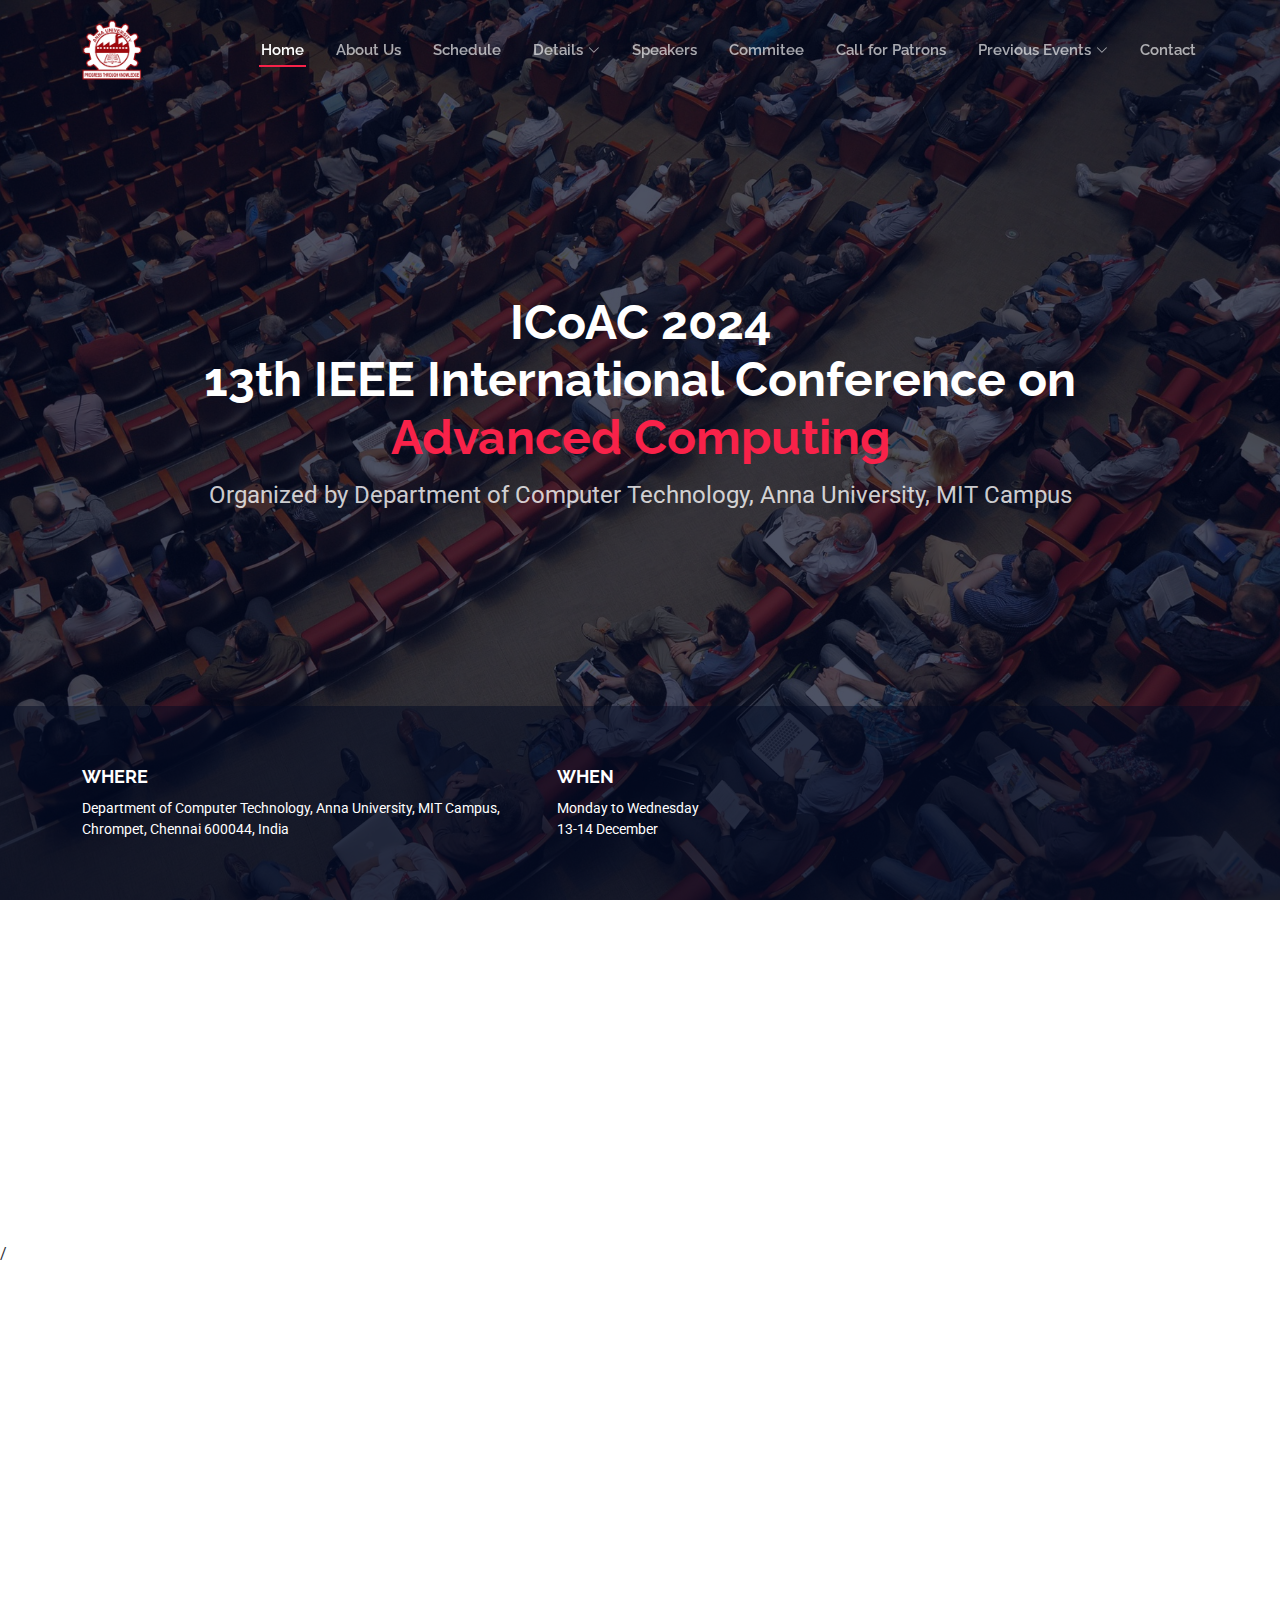
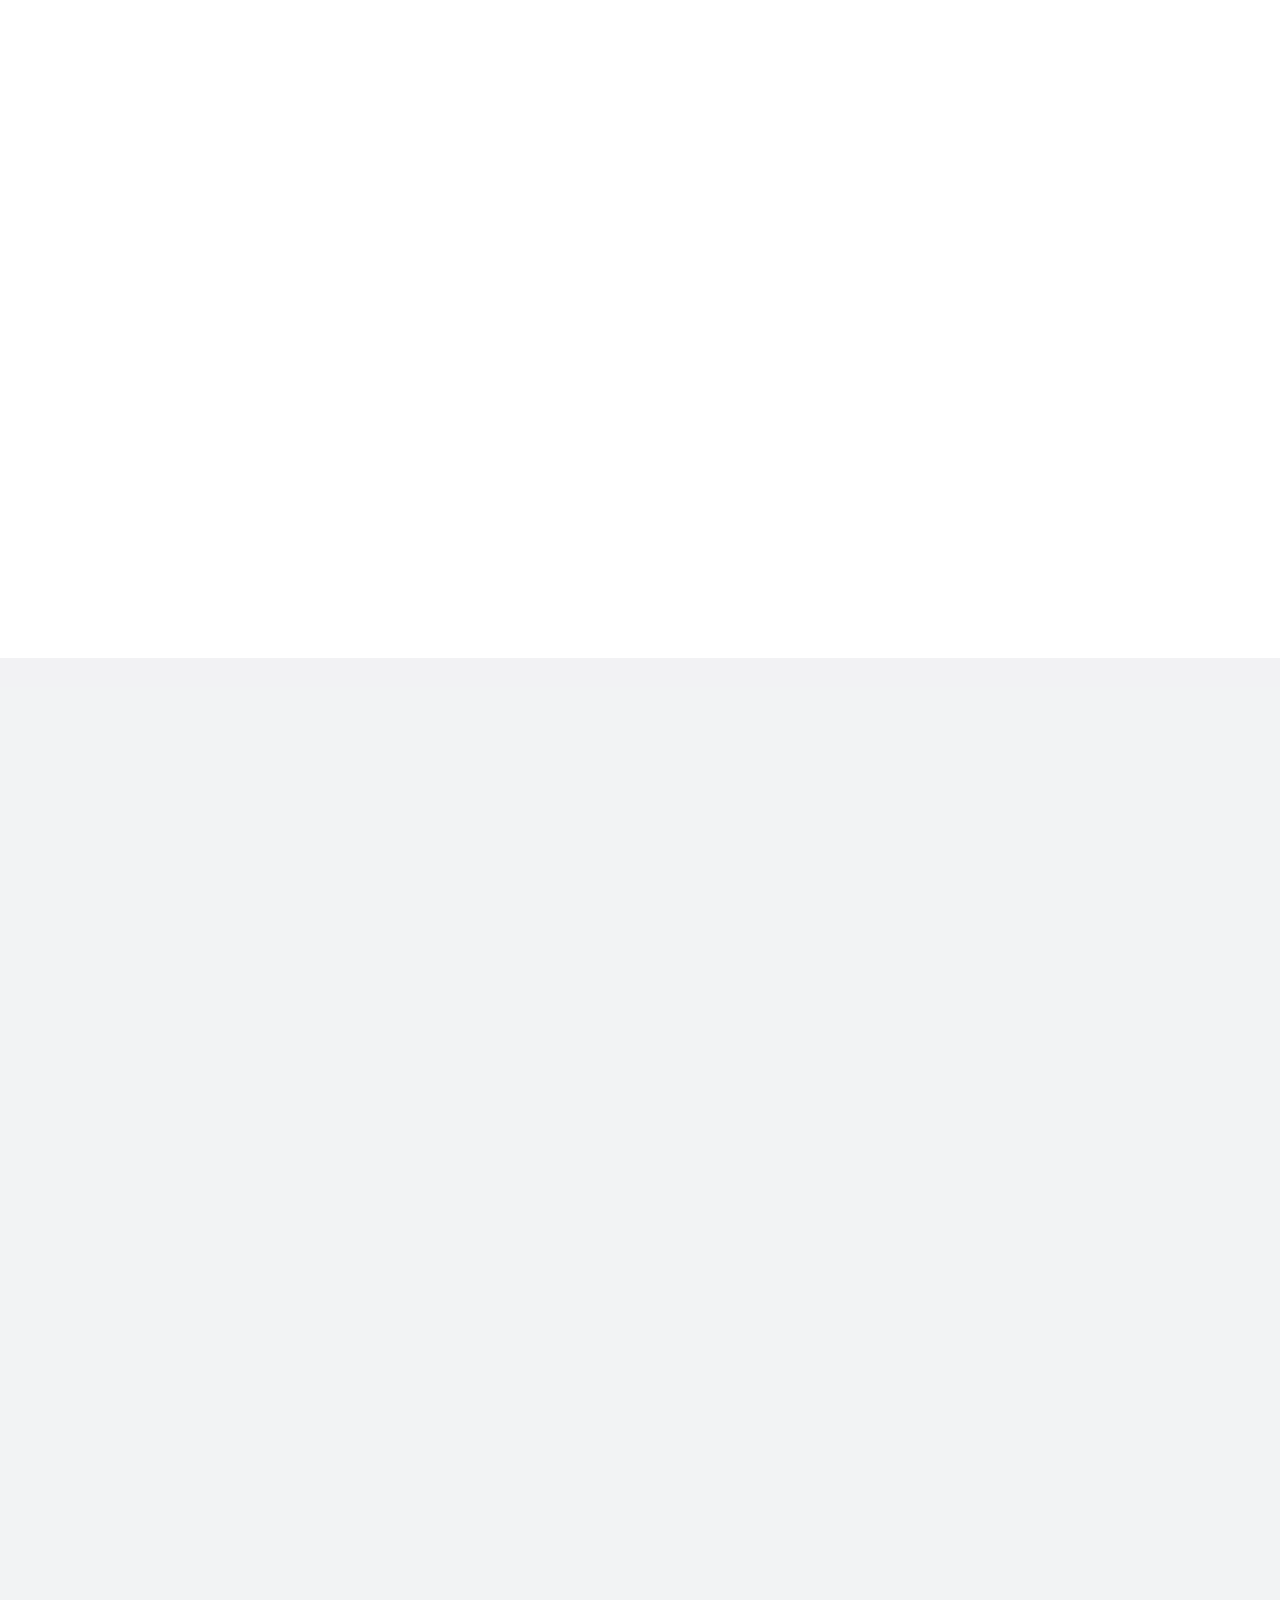
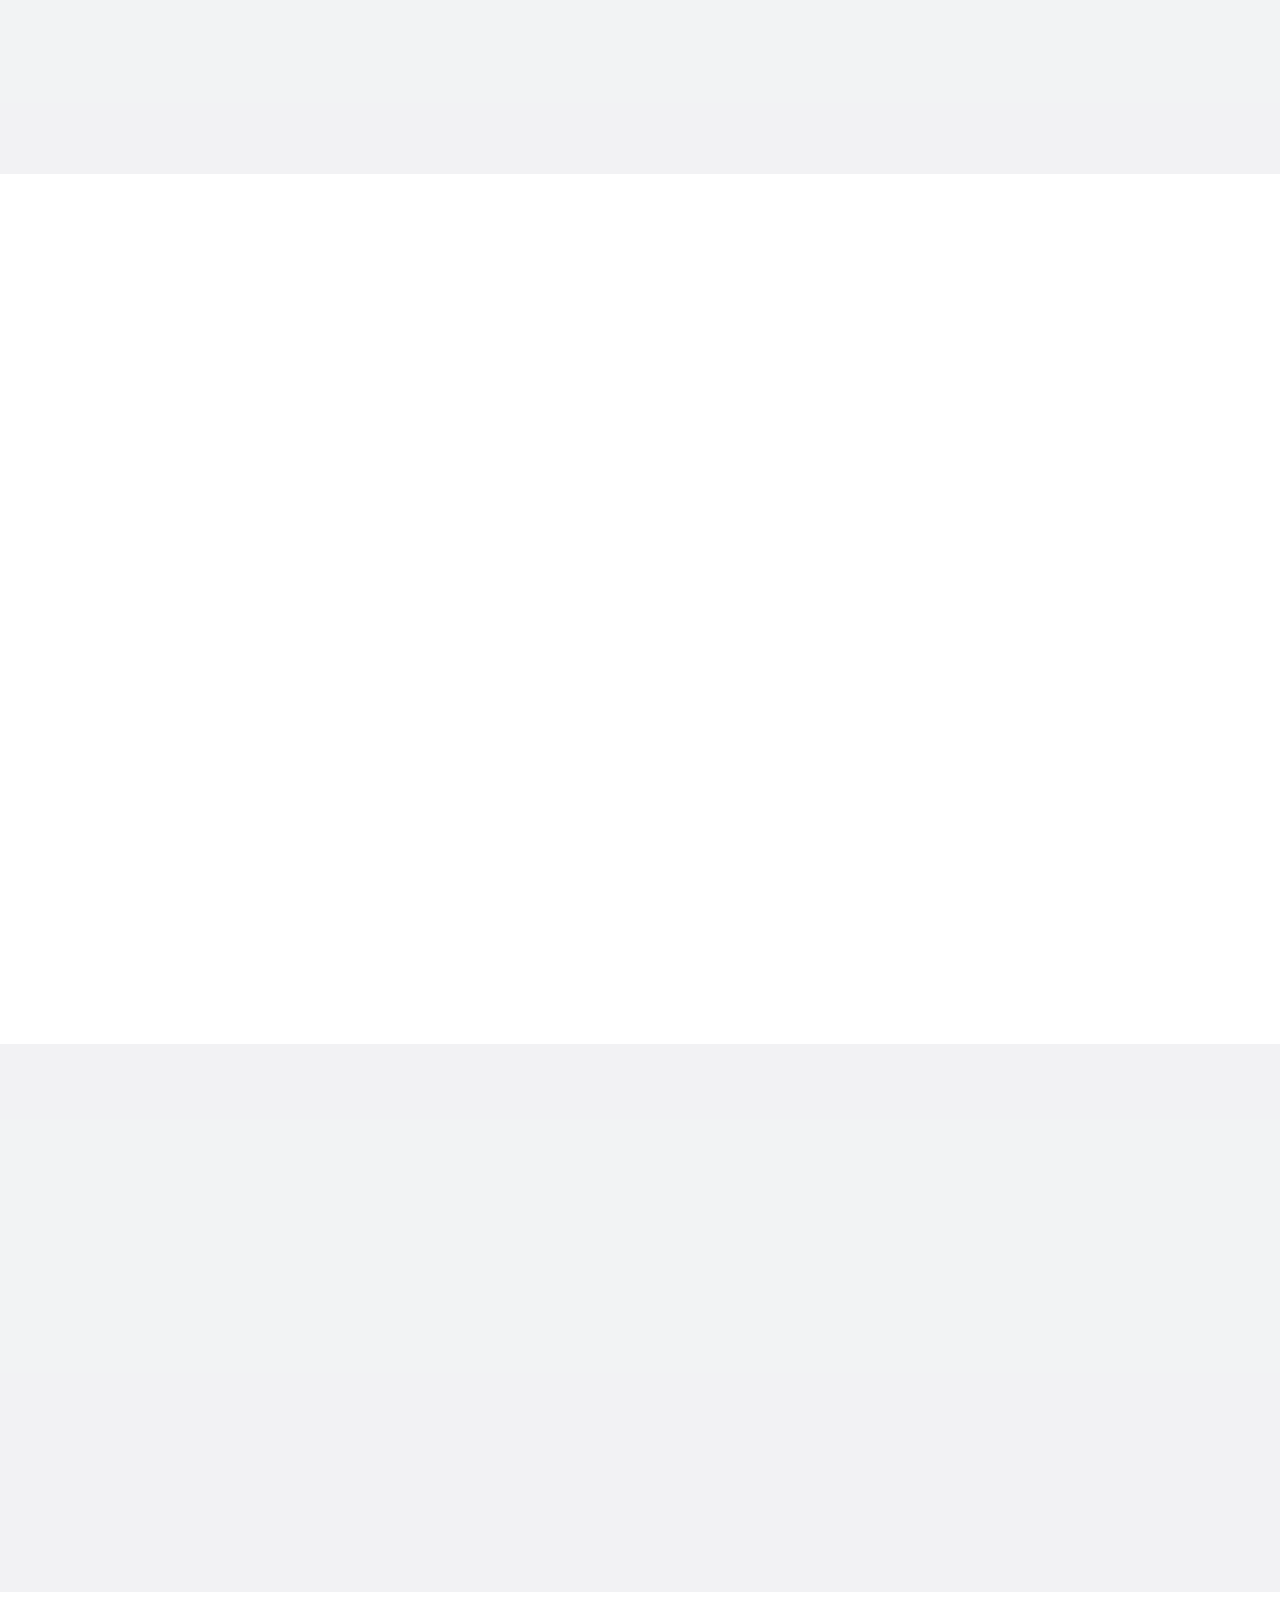
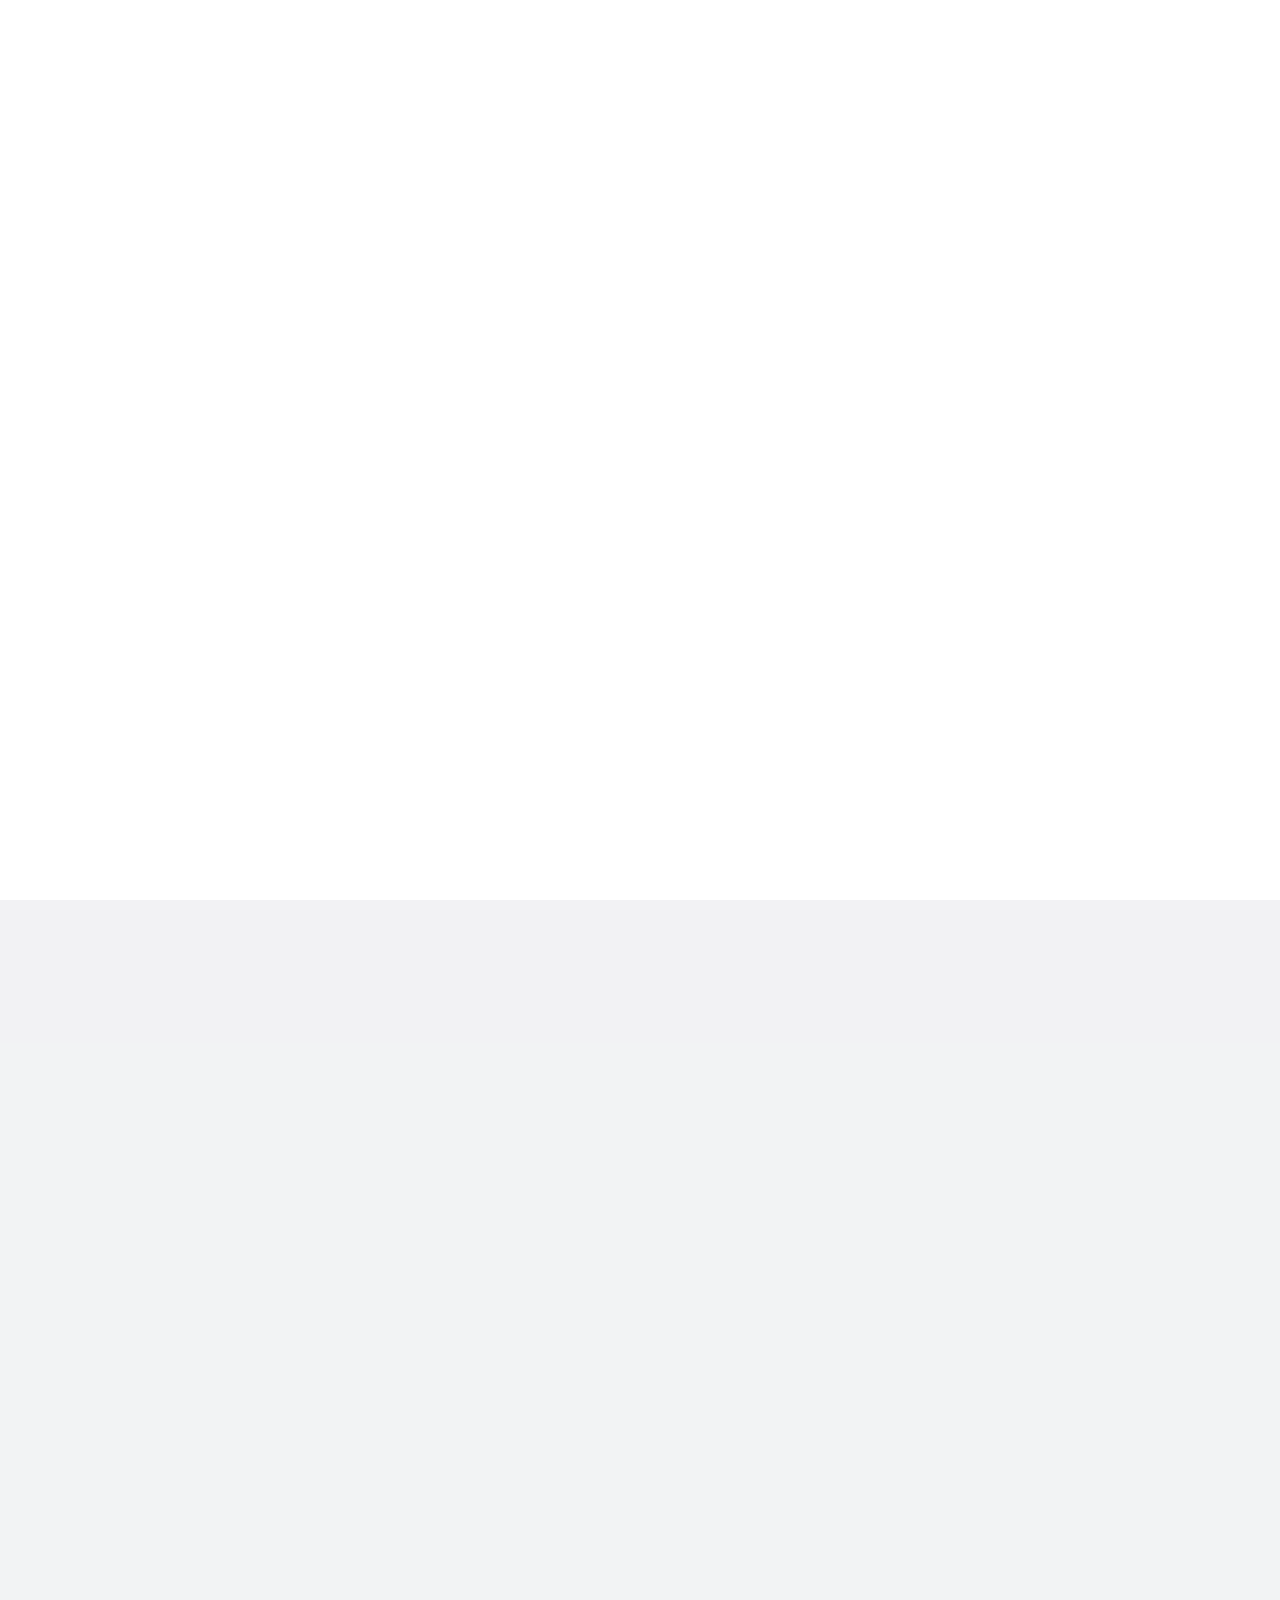
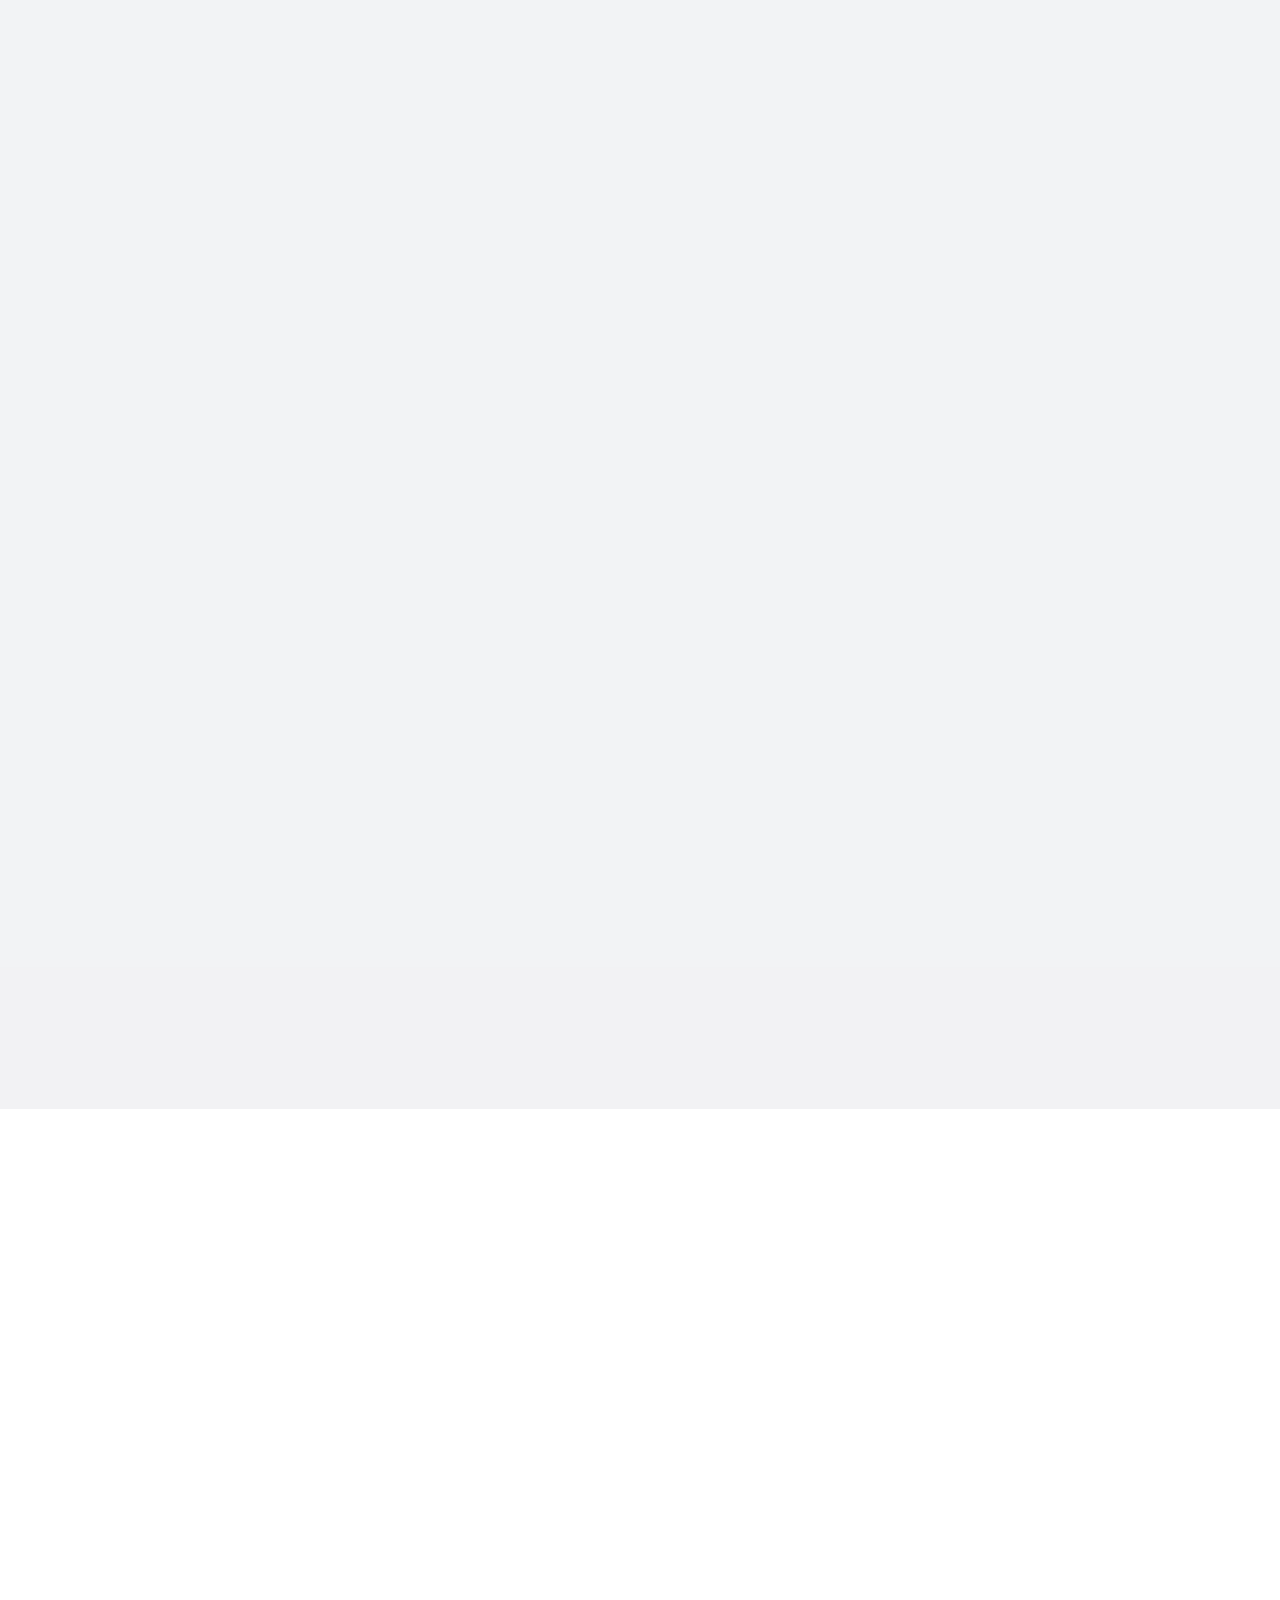
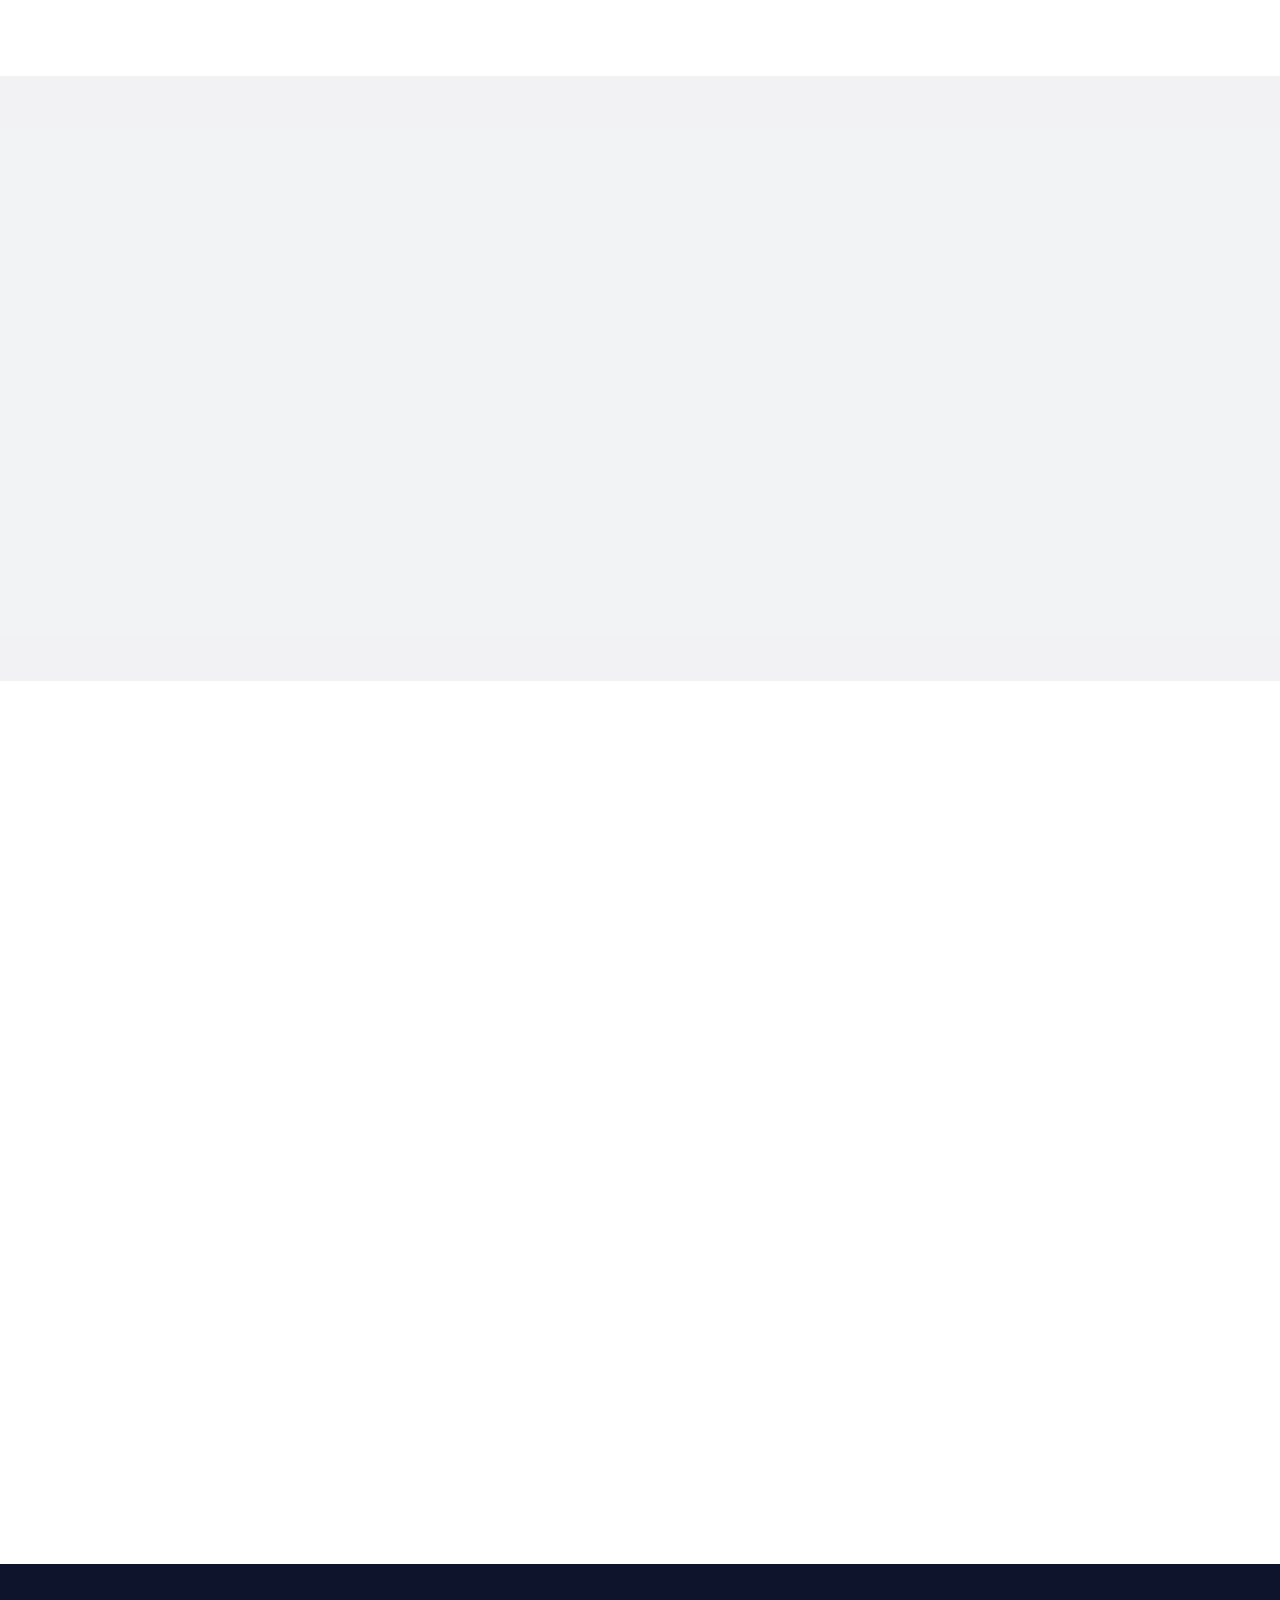
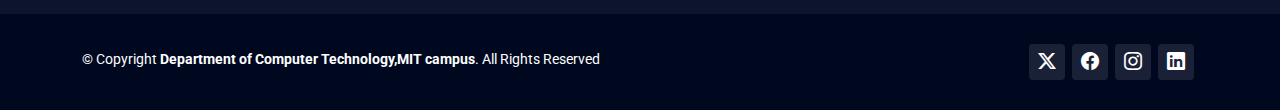
<file: index.html>
<!-- @format -->

<!DOCTYPE html>
<html lang="en">
  <head>
    <meta charset="utf-8" />
    <meta content="width=device-width, initial-scale=1.0" name="viewport" />
    <title>ICoAC'24</title>
    <meta content="" name="description" />
    <meta content="" name="keywords" />

    <!-- Favicons -->
    <link href="assets/img/Anna_University_Logo.svg.png" rel="icon" />

    <!-- Fonts -->
    <link href="https://fonts.googleapis.com" rel="preconnect" />
    <link href="https://fonts.gstatic.com" rel="preconnect" crossorigin />
    <link
      href="https://fonts.googleapis.com/css2?family=Roboto:ital,wght@0,100;0,300;0,400;0,500;0,700;0,900;1,100;1,300;1,400;1,500;1,700;1,900&family=Raleway:ital,wght@0,100;0,200;0,300;0,400;0,500;0,600;0,700;0,800;0,900;1,100;1,200;1,300;1,400;1,500;1,600;1,700;1,800;1,900&display=swap"
      rel="stylesheet" />

    <!-- Vendor CSS Files -->
    <link
      href="assets/vendor/bootstrap/css/bootstrap.min.css"
      rel="stylesheet" />
    <link
      href="assets/vendor/bootstrap-icons/bootstrap-icons.css"
      rel="stylesheet" />
    <link href="assets/vendor/aos/aos.css" rel="stylesheet" />
    <link
      href="assets/vendor/glightbox/css/glightbox.min.css"
      rel="stylesheet" />
    <link href="assets/vendor/swiper/swiper-bundle.min.css" rel="stylesheet" />

    <!-- Main CSS File -->
    <link href="assets/css/main.css" rel="stylesheet" />
  </head>

  <body class="index-page">
    <header id="header" class="header d-flex align-items-center fixed-top">
      <div
        class="container-fluid container-xl position-relative d-flex align-items-center">
        <a href="index.html" class="logo d-flex align-items-center me-auto">
          <img src="assets/img/Anna_University_Logo.svg.png" alt="" />
          <!-- Uncomment the line below if you also wish to use an text logo -->
          <!-- <h1 class="sitename">TheEvent</h1>  -->
        </a>

        <nav id="navmenu" class="navmenu">
          <ul>
            <li>
              <a href="#hero" class="active">Home<br /></a>
            </li>
            <li><a href="#venue">About Us</a></li>
            <li><a href="#schedule">Schedule</a></li>
            <!-- <li><a href="#schedule">Call for Paper</a></li>
          <li><a href="#schedule">Paper Submission</a></li>
          <li><a href="#schedule">Registration</a></li> -->
            <li class="dropdown">
              <a href="#"
                ><span>Details</span>
                <i class="bi bi-chevron-down toggle-dropdown"></i
              ></a>
              <ul>
                <li><a href="#call-for-papers">Call for Paper</a></li>
                <!-- <li class="dropdown"><a href="#"><span>Deep Dropdown</span> <i class="bi bi-chevron-down toggle-dropdown"></i></a>
                <ul>
                  <li><a href="#">Deep Dropdown 1</a></li>
                  <li><a href="#">Deep Dropdown 2</a></li>
                  <li><a href="#">Deep Dropdown 3</a></li>
                  <li><a href="#">Deep Dropdown 4</a></li>
                  <li><a href="#">Deep Dropdown 5</a></li>
                </ul>
              </li> -->
                <li><a href="#paper-submission">Paper Submission</a></li>
                <li><a href="#">Registration</a></li>
              </ul>
            </li>

            <li><a href="#speakers">Speakers</a></li>
            <li><a href="#commitee">Commitee</a></li>
            <li><a href="#buy-tickets">Call for Patrons</a></li>
            <li class="dropdown">
              <a href="#"
                ><span>Previous Events</span>
                <i class="bi bi-chevron-down toggle-dropdown"></i
              ></a>
              <ul>
                <li><a href="#">ICoAC'2023</a></li>
                <li><a href="#">ICoAC'2019</a></li>
                <li><a href="#">ICoAC'2018</a></li>
                <li><a href="#">ICoAC'2017</a></li>
                <li><a href="#">ICoAC'2016</a></li>
                <li><a href="#">ICoAC'2015</a></li>
                <li><a href="#">ICoAC'2014</a></li>
                <li><a href="#">ICoAC'2013</a></li>
                <li><a href="#">ICoAC'2012</a></li>
                <li><a href="#">ICoAC'2011</a></li>
                <li><a href="#">ICoAC'2010</a></li>
                <li><a href="#">ICoAC'2009</a></li>
              </ul>
            </li>
            <!-- <li><a href="#gallery">Gallery</a></li> -->
            <li><a href="#contact">Contact</a></li>
          </ul>
          <i class="mobile-nav-toggle d-xl-none bi bi-list"></i>
        </nav>

        <!-- <a class="cta-btn d-none d-sm-block" href="#buy-tickets">Buy Tickets</a> -->
      </div>
    </header>

    <main class="main">
      <!-- Hero Section -->
      <section id="hero" class="hero section">
        <img src="assets/img/hero-bg.jpg" alt="" data-aos="fade-in" class="" />

        <div
          class="container d-flex flex-column align-items-center text-center mt-auto">
          <h2 data-aos="fade-up" data-aos-delay="100" class="">
            ICoAC 2024 <br />
            13th IEEE International Conference on<br />
            <span>Advanced Computing</span>
          </h2>
          <p data-aos="fade-up" data-aos-delay="200">
            Organized by Department of Computer Technology, Anna University, MIT
            Campus
          </p>
          <!-- <button class="btn btn--primary" > click</button> -->
          <!-- <div data-aos="fade-up" data-aos-delay="300" class="">
          <a href="#" class="glightbox play-btn">  </a>
          <button class="btn btn--primary btn--block" >click</button>
        </div> -->
        </div>

        <div class="about-info mt-auto position-relative">
          <div class="container position-relative" data-aos="fade-up">
            <div class="row">
              <!-- <div class="col-lg-6">
              <h2>About The Event</h2>
              <p>Sed nam ut dolor qui repellendus iusto odit. Possimus inventore eveniet accusamus error amet eius aut
                accusantium et. Non odit consequatur repudiandae sequi ea odio molestiae. Enim possimus sunt inventore in
                est ut optio sequi unde.</p>
            </div> -->
              <div class="col-lg-5">
                <h3>Where</h3>
                <p>
                  Department of Computer Technology, Anna University, MIT
                  Campus, Chrompet, Chennai 600044, India
                </p>
              </div>
              <div class="col-lg-3">
                <h3>When</h3>
                <p>Monday to Wednesday<br />13-14 December</p>
              </div>
            </div>
          </div>
        </div>
      </section>
      <!-- /Hero Section -->

      <!-- About Section -->
      <section id="venue" class="venue section">
        <!-- Section Title -->

        <div class="container section-title" data-aos="fade-up">
          <h2>ICoAC'2024<br /></h2>
          <!-- <p>Necessitatibus eius consequatur ex aliquid fuga eum quidem sint consectetur velit</p> -->
        </div>
        <div class="container" data-aos="fade-up" style="text-align: justify">
          <!-- <h3 class="about row" style="font-weight: bold;">Anna University</h3> -->
          <br />
          ICoAC 2023 is the 12th international conference in the field of
          Computer Science and Communication. The theme of this conference in
          "Next-Gen Computing". This conference seeks to bring together
          international researchers to present papers and generate discussions
          in recent trends and developments of computing. The conference will
          feature a range of presentations on latest research activities as well
          as stimulating talks and keynote addresses. It is organized by the
          Department of Computer Technology annually in association with IEEE
          Madras Section.
        </div>
        <br />/
        <div class="container" data-aos="fade-up" style="text-align: justify">
          <h3 class="about row" style="font-weight: bold">Publications</h3>
          <br />
          Accepted and Presented research papers will be submitted for inclusion in IEEE Xplore Digital Library.
          <br>
          Conference Record Number #59537 .
          <br>

          The media type requested is XPLORE COMPLIANT, part number is CFP2363H-ART, ISBN is 979-8-3503-1821-0.
          <br>

          For all other papers the copyright notice is: 979-8-3503-1821-0/23/$31.00 2023 IEEE.
        </div>
        <br />

        <div class="container section-title" data-aos="fade-up">
          <h2>About Us<br /></h2>
          <!-- <p>Necessitatibus eius consequatur ex aliquid fuga eum quidem sint consectetur velit</p> -->
        </div>
        <!-- End Section Title -->

        <div class="container-fluid" data-aos="fade-up">
          <div class="container" data-aos="fade-up" style="text-align: justify">
            <h3 class="about row" style="font-weight: bold">Anna University</h3>
            <br />
            Anna University was established on 4th September 1978 as a unitary
            type of University. It offers higher education in Engineering,
            Technology and allied Sciences that are relevant to the current
            needs of the society. Besides promoting research and disseminating
            knowledge gained there from, it fosters cooperation between the
            academic and industrial communities.
          </div>
          <br />
          <div class="container" data-aos="fade-up" style="text-align: justify">
            <h3 class="about row" style="font-weight: bold">
              Madras Institue of Technology
            </h3>
            <br />
            Madras Institute of Technology (MIT) was started in 1949, by Shri.
            C. Rajam with a vision to provide strong technical base in various
            engineering disciplines for Independent India to compete at par with
            the International Community. Merged with Anna University in the year
            1978, MIT has played an important role in the growth and development
            of many sectors in the country by introducing several new
            specializations in the field of engineering. The institute is a part
            of the Anna University and is known for producing eminent scientists
            like Dr.APJ Abdul Kalam, and Dr. K Sivan. As a part of Commemorating
            the 75th year since the establishment of the institute, the
            conference aims to bring leading academicians and researchers to
            submit their original contributions in Advance Computing and
            information technology, complex and critical problems in engineering
            and technology.
          </div>
          <br />
          <div class="container" data-aos="fade-up" style="text-align: justify">
            <h3 class="about row" style="font-weight: bold">
              The Department of Computer Technology
            </h3>
            <br />
            The Department of Computer Technology at the Madras Institute of
            Technology Campus of Anna University, Chennai was established in the
            year 2010. The department offers undergraduate, postgraduate, and
            doctoral programs in the field of Computer Science and Engineering.
            The department has state-of-the-art infrastructure and facilities
            that help students and research scholars to acquire knowledge and
            skills necessary to excel in the rapidly evolving technology. The
            faculty members are experienced and dedicated to provide quality
            education, while enabling students to undertake research and
            development work. The department has global collaborations with
            industries, research organizations, and academic institutions,
            providing students with opportunities to gain practical experience
            and exposure to diverse perspectives.
          </div>
        </div>
      </section>
      <!-- /About Section -->

      <!-- Schedule Section -->
      <section id="schedule" class="schedule section">
        <!-- Section Title -->
        <div class="container section-title" data-aos="fade-up">
          <h2>Event Schedule<br /></h2>
          <p>
            Necessitatibus eius consequatur ex aliquid fuga eum quidem sint
            consectetur velit
          </p>
        </div>
        <!-- End Section Title -->

        <div class="container">
          <ul
            class="nav nav-tabs"
            role="tablist"
            data-aos="fade-up"
            data-aos-delay="100">
            <li class="nav-item">
              <a
                class="nav-link active"
                href="#day-1"
                role="tab"
                data-bs-toggle="tab"
                >Day 1</a
              >
            </li>
            <li class="nav-item">
              <a class="nav-link" href="#day-2" role="tab" data-bs-toggle="tab"
                >Day 2</a
              >
            </li>
            <li class="nav-item">
              <a class="nav-link" href="#day-3" role="tab" data-bs-toggle="tab"
                >Day 3</a
              >
            </li>
          </ul>

          <div
            class="tab-content row justify-content-center"
            data-aos="fade-up"
            data-aos-delay="200">
            <h3 class="sub-heading">
              Voluptatem nulla veniam soluta et corrupti consequatur neque
              eveniet officia. Eius necessitatibus voluptatem quis labore
              perspiciatis quia.
            </h3>

            <!-- Schdule Day 1 -->
            <div
              role="tabpanel"
              class="col-lg-9 tab-pane fade show active"
              id="day-1">
              <div class="row schedule-item">
                <div class="col-md-2"><time>09:30 AM</time></div>
                <div class="col-md-10">
                  <h4>Registration</h4>
                  <p>
                    Fugit voluptas iusto maiores temporibus autem numquam
                    magnam.
                  </p>
                </div>
              </div>

              <div class="row schedule-item">
                <div class="col-md-2"><time>10:00 AM</time></div>
                <div class="col-md-10">
                  <div class="speaker">
                    <img
                      src="assets/img/speakers/speaker-1-2.jpg"
                      alt="Brenden Legros" />
                  </div>
                  <h4>Keynote <span>Brenden Legros</span></h4>
                  <p>Facere provident incidunt quos voluptas.</p>
                </div>
              </div>

              <div class="row schedule-item">
                <div class="col-md-2"><time>11:00 AM</time></div>
                <div class="col-md-10">
                  <div class="speaker">
                    <img
                      src="assets/img/speakers/speaker-2-2.jpg"
                      alt="Hubert Hirthe" />
                  </div>
                  <h4>
                    Et voluptatem iusto dicta nobis. <span>Hubert Hirthe</span>
                  </h4>
                  <p>
                    Maiores dignissimos neque qui cum accusantium ut sit sint
                    inventore.
                  </p>
                </div>
              </div>

              <div class="row schedule-item">
                <div class="col-md-2"><time>12:00 AM</time></div>
                <div class="col-md-10">
                  <div class="speaker">
                    <img
                      src="assets/img/speakers/speaker-3-2.jpg"
                      alt="Cole Emmerich" />
                  </div>
                  <h4>
                    Explicabo et rerum quis et ut ea. <span>Cole Emmerich</span>
                  </h4>
                  <p>
                    Veniam accusantium laborum nihil eos eaque accusantium
                    aspernatur.
                  </p>
                </div>
              </div>

              <div class="row schedule-item">
                <div class="col-md-2"><time>02:00 PM</time></div>
                <div class="col-md-10">
                  <div class="speaker">
                    <img
                      src="assets/img/speakers/speaker-4-2.jpg"
                      alt="Jack Christiansen" />
                  </div>
                  <h4>
                    Qui non qui vel amet culpa sequi.
                    <span>Jack Christiansen</span>
                  </h4>
                  <p>Nam ex distinctio voluptatem doloremque suscipit iusto.</p>
                </div>
              </div>

              <div class="row schedule-item">
                <div class="col-md-2"><time>03:00 PM</time></div>
                <div class="col-md-10">
                  <div class="speaker">
                    <img
                      src="assets/img/speakers/speaker-5.jpg"
                      alt="Alejandrin Littel" />
                  </div>
                  <h4>
                    Quos ratione neque expedita asperiores.
                    <span>Alejandrin Littel</span>
                  </h4>
                  <p>
                    Eligendi quo eveniet est nobis et ad temporibus odio quo.
                  </p>
                </div>
              </div>

              <div class="row schedule-item">
                <div class="col-md-2"><time>04:00 PM</time></div>
                <div class="col-md-10">
                  <div class="speaker">
                    <img
                      src="assets/img/speakers/speaker-6.jpg"
                      alt="Willow Trantow" />
                  </div>
                  <h4>
                    Quo qui praesentium nesciunt <span>Willow Trantow</span>
                  </h4>
                  <p>
                    Voluptatem et alias dolorum est aut sit enim neque
                    veritatis.
                  </p>
                </div>
              </div>
            </div>
            <!-- End Schdule Day 1 -->

            <!-- Schdule Day 2 -->
            <div role="tabpanel" class="col-lg-9 tab-pane fade" id="day-2">
              <div class="row schedule-item">
                <div class="col-md-2"><time>10:00 AM</time></div>
                <div class="col-md-10">
                  <div class="speaker">
                    <img
                      src="assets/img/speakers/speaker-1-2.jpg"
                      alt="Brenden Legros" />
                  </div>
                  <h4>
                    Libero corrupti explicabo itaque.
                    <span>Brenden Legros</span>
                  </h4>
                  <p>Facere provident incidunt quos voluptas.</p>
                </div>
              </div>

              <div class="row schedule-item">
                <div class="col-md-2"><time>11:00 AM</time></div>
                <div class="col-md-10">
                  <div class="speaker">
                    <img
                      src="assets/img/speakers/speaker-2-2.jpg"
                      alt="Hubert Hirthe" />
                  </div>
                  <h4>
                    Et voluptatem iusto dicta nobis. <span>Hubert Hirthe</span>
                  </h4>
                  <p>
                    Maiores dignissimos neque qui cum accusantium ut sit sint
                    inventore.
                  </p>
                </div>
              </div>

              <div class="row schedule-item">
                <div class="col-md-2"><time>12:00 AM</time></div>
                <div class="col-md-10">
                  <div class="speaker">
                    <img
                      src="assets/img/speakers/speaker-3-2.jpg"
                      alt="Cole Emmerich" />
                  </div>
                  <h4>
                    Explicabo et rerum quis et ut ea. <span>Cole Emmerich</span>
                  </h4>
                  <p>
                    Veniam accusantium laborum nihil eos eaque accusantium
                    aspernatur.
                  </p>
                </div>
              </div>

              <div class="row schedule-item">
                <div class="col-md-2"><time>02:00 PM</time></div>
                <div class="col-md-10">
                  <div class="speaker">
                    <img
                      src="assets/img/speakers/speaker-4-2.jpg"
                      alt="Jack Christiansen" />
                  </div>
                  <h4>
                    Qui non qui vel amet culpa sequi.
                    <span>Jack Christiansen</span>
                  </h4>
                  <p>Nam ex distinctio voluptatem doloremque suscipit iusto.</p>
                </div>
              </div>

              <div class="row schedule-item">
                <div class="col-md-2"><time>03:00 PM</time></div>
                <div class="col-md-10">
                  <div class="speaker">
                    <img
                      src="assets/img/speakers/speaker-5.jpg"
                      alt="Alejandrin Littel" />
                  </div>
                  <h4>
                    Quos ratione neque expedita asperiores.
                    <span>Alejandrin Littel</span>
                  </h4>
                  <p>
                    Eligendi quo eveniet est nobis et ad temporibus odio quo.
                  </p>
                </div>
              </div>

              <div class="row schedule-item">
                <div class="col-md-2"><time>04:00 PM</time></div>
                <div class="col-md-10">
                  <div class="speaker">
                    <img
                      src="assets/img/speakers/speaker-6.jpg"
                      alt="Willow Trantow" />
                  </div>
                  <h4>
                    Quo qui praesentium nesciunt <span>Willow Trantow</span>
                  </h4>
                  <p>
                    Voluptatem et alias dolorum est aut sit enim neque
                    veritatis.
                  </p>
                </div>
              </div>
            </div>
            <!-- End Schdule Day 2 -->

            <!-- Schdule Day 3 -->
            <div role="tabpanel" class="col-lg-9 tab-pane fade" id="day-3">
              <div class="row schedule-item">
                <div class="col-md-2"><time>10:00 AM</time></div>
                <div class="col-md-10">
                  <div class="speaker">
                    <img
                      src="assets/img/speakers/speaker-2-2.jpg"
                      alt="Hubert Hirthe" />
                  </div>
                  <h4>
                    Et voluptatem iusto dicta nobis. <span>Hubert Hirthe</span>
                  </h4>
                  <p>
                    Maiores dignissimos neque qui cum accusantium ut sit sint
                    inventore.
                  </p>
                </div>
              </div>

              <div class="row schedule-item">
                <div class="col-md-2"><time>11:00 AM</time></div>
                <div class="col-md-10">
                  <div class="speaker">
                    <img
                      src="assets/img/speakers/speaker-3-2.jpg"
                      alt="Cole Emmerich" />
                  </div>
                  <h4>
                    Explicabo et rerum quis et ut ea. <span>Cole Emmerich</span>
                  </h4>
                  <p>
                    Veniam accusantium laborum nihil eos eaque accusantium
                    aspernatur.
                  </p>
                </div>
              </div>

              <div class="row schedule-item">
                <div class="col-md-2"><time>12:00 AM</time></div>
                <div class="col-md-10">
                  <div class="speaker">
                    <img
                      src="assets/img/speakers/speaker-1-2.jpg"
                      alt="Brenden Legros" />
                  </div>
                  <h4>
                    Libero corrupti explicabo itaque.
                    <span>Brenden Legros</span>
                  </h4>
                  <p>Facere provident incidunt quos voluptas.</p>
                </div>
              </div>

              <div class="row schedule-item">
                <div class="col-md-2"><time>02:00 PM</time></div>
                <div class="col-md-10">
                  <div class="speaker">
                    <img
                      src="assets/img/speakers/speaker-4-2.jpg"
                      alt="Jack Christiansen" />
                  </div>
                  <h4>
                    Qui non qui vel amet culpa sequi.
                    <span>Jack Christiansen</span>
                  </h4>
                  <p>Nam ex distinctio voluptatem doloremque suscipit iusto.</p>
                </div>
              </div>

              <div class="row schedule-item">
                <div class="col-md-2"><time>03:00 PM</time></div>
                <div class="col-md-10">
                  <div class="speaker">
                    <img
                      src="assets/img/speakers/speaker-5.jpg"
                      alt="Alejandrin Littel" />
                  </div>
                  <h4>
                    Quos ratione neque expedita asperiores.
                    <span>Alejandrin Littel</span>
                  </h4>
                  <p>
                    Eligendi quo eveniet est nobis et ad temporibus odio quo.
                  </p>
                </div>
              </div>

              <div class="row schedule-item">
                <div class="col-md-2"><time>04:00 PM</time></div>
                <div class="col-md-10">
                  <div class="speaker">
                    <img
                      src="assets/img/speakers/speaker-6.jpg"
                      alt="Willow Trantow" />
                  </div>
                  <h4>
                    Quo qui praesentium nesciunt <span>Willow Trantow</span>
                  </h4>
                  <p>
                    Voluptatem et alias dolorum est aut sit enim neque
                    veritatis.
                  </p>
                </div>
              </div>
            </div>
            <!-- End Schdule Day 3 -->
          </div>
        </div>
      </section>
      <!-- /Schedule Section -->

       <!-- Call for Paper Section -->
    <section id="call-for-papers" class="sponsors section">
      <!-- Section Title -->
      <div class="container section-title" data-aos="fade-up">
          <h2>Call for Papers</h2>
      </div>
      <!-- End Section Title -->

      <div class="container" data-aos="fade-up" data-aos-delay="100">
          <div class="row g-0 clients-wrap">
              <div class="col-xl-4 col-md-6 client-logo">
                  <h3>Social Computing</h3>
                  <ul class="topics-list">
                      <li>Green IT</li>
                      <li>Cluster Computing</li>
                      <li>E-Commerce and E-Governance</li>
                      <li>Natural Language Processing</li>
                      <li>Sentiment Analysis</li>
                      <li>Social Network Mining</li>
                      <li>Semantic Web</li>
                  </ul>
              </div>
              <!-- End Client Item -->

              <div class="col-xl-4 col-md-6 client-logo">
                  <h3>High Performance Computing</h3>
                  <ul class="topics-list">
                      <li>Pattern Recognition</li>
                      <li>Image Processing</li>
                      <li>Multicore Programming</li>
                      <li>Compiler Optimization</li>
                      <li>Cloud and Fog Computing</li>
                      <li>Virtualization and Visualization</li>
                  </ul>
              </div>
              <!-- End Client Item -->

              <div class="col-xl-4 col-md-6 client-logo">
                  <h3>Intelligent Computing</h3>
                  <ul class="topics-list">
                      <li>Machine Learning</li>
                      <li>Soft Computing</li>
                      <li>Data Mining and Data Analytics</li>
                      <li>Neural Networks</li>
                  </ul>
              </div>
              <!-- End Client Item -->

              <div class="col-xl-4 col-md-6 client-logo">
                  <h3>Network Science</h3>
                  <ul class="topics-list">
                      <li>Ad hoc & Sensor Networks</li>
                      <li>Body Area Networks</li>
                      <li>Vehicular Communication</li>
                      <li>Next Generation Networks</li>
                      <li>Public Safety Networks</li>
                      <li>Unmanned Aerial Vehicle</li>
                  </ul>
              </div>
              <!-- End Client Item -->

              <div class="col-xl-4 col-md-6 client-logo">
                  <h3>Smart Computing</h3>
                  <ul class="topics-list">
                      <li>Internet of things</li>
                      <li>Ambient Intelligence</li>
                      <li>Smart Cities</li>
                      <li>Agent Based Systems</li>
                      <li>Access and Home Networks</li>
                      <li>Ubiquitous Computing</li>
                      <li>Evolutionary Computing</li>
                  </ul>
              </div>
              <!-- End Client Item -->

              <div class="col-xl-4 col-md-6 client-logo">
                  <h3>Cyber Security</h3>
                  <ul class="topics-list">
                      <li>Security & Privacy</li>
                      <li>Network Security</li>
                      <li>IoT Security</li>
                      <li>Cryptography</li>
                      <li>Block Chain</li>
                  </ul>
              </div>
              <!-- End Client Item -->
          </div>
      </div>
  </section>
  <!-- /Call for Paper Section -->

      <!-- Paper Submission -->
      <section id="paper-submission" class="speakers section">
        <!-- Section Title -->
        <div class="container section-title" data-aos="fade-up">
          <h2>Paper Submission<br /></h2>
         
        </div>
        <!-- End Section Title -->
        <div class="container-fluid" data-aos="fade-up">
          <div class="container" data-aos="fade-up" style="text-align: justify">
            <p class="about row" style="color: #2f3138;">Prospective authors are invited to submit original unpublished research manuscripts that demonstrate current research in Advanced Computing. 
              The full paper submission should be done through Microsoft Conference Management Toolkit (CMT) submission portal. 
              All submissions will be peer reviewed and evaluated based on originality, technical and research content, correctness, relevance to conference, readability, significance, presentation, and references. The submissions should be in English with at most 8 printed pages using IEEE conference templates for LaTeX and Microsoft Word.Anna University</p>
            <br />
           
          </div>
          
          
        </div>

        <div class="container-fluid" data-aos="fade-up">
          <div class="container" data-aos="fade-up" style="text-align: justify">
            <h3 class="about row" style="font-weight: bold;">Submission Guidelines</h3>
            <br />
            <ul class="topics-list" style="color: #2f3138;">
              <li>All submissions should be written in English with a maximum page length of <span style="font-weight: bold;">8</span> printed pages</li>
              <li>Standard IEEE conference templates for LaTeX and Microsoft Word Users</li>
              <li>Formats to write technical papers are found at: <span style="font-weight: bold;">IEEE Template format</span></li>
              
          </ul>
           
          </div>
          
          
        </div>

  
        


        
      </section>
      <!-- /Paper Submission Section -->



      <!-- Speakers Section -->
      <section id="speakers" class="speakers section">
        <!-- Section Title -->
        <div class="container section-title" data-aos="fade-up">
          <h2>Event Speakers<br /></h2>
        </div>
        <!-- End Section Title -->

        <div class="container">
          <div class="row gy-4">
            <div
              class="col-xl-3 col-lg-4 col-md-6"
              data-aos="fade-up"
              data-aos-delay="100">
              <div class="member">
                <img
                  src="assets/img/speakers/speaker-1.jpg"
                  class="img-fluid"
                  alt="" />
                <div class="member-info">
                  <div class="member-info-content">
                    <h4><a href="speaker-details.html">Walter White</a></h4>
                    <span>Quas alias incidunt</span>
                  </div>
                  <div class="social">
                    <a href=""><i class="bi bi-twitter-x"></i></a>
                    <a href=""><i class="bi bi-facebook"></i></a>
                    <a href=""><i class="bi bi-instagram"></i></a>
                    <a href=""><i class="bi bi-linkedin"></i></a>
                  </div>
                </div>
              </div>
            </div>
            <!-- End Team Member -->

            <div
              class="col-xl-3 col-lg-4 col-md-6"
              data-aos="fade-up"
              data-aos-delay="200">
              <div class="member">
                <img
                  src="assets/img/speakers/speaker-2.jpg"
                  class="img-fluid"
                  alt="" />
                <div class="member-info">
                  <div class="member-info-content">
                    <h4><a href="speaker-details.html">Hubert Hirthe</a></h4>
                    <span>Consequuntur odio aut</span>
                  </div>
                  <div class="social">
                    <a href=""><i class="bi bi-twitter-x"></i></a>
                    <a href=""><i class="bi bi-facebook"></i></a>
                    <a href=""><i class="bi bi-instagram"></i></a>
                    <a href=""><i class="bi bi-linkedin"></i></a>
                  </div>
                </div>
              </div>
            </div>
            <!-- End Team Member -->

            <div
              class="col-xl-3 col-lg-4 col-md-6"
              data-aos="fade-up"
              data-aos-delay="300">
              <div class="member">
                <img
                  src="assets/img/speakers/speaker-3.jpg"
                  class="img-fluid"
                  alt="" />
                <div class="member-info">
                  <div class="member-info-content">
                    <h4><a href="speaker-details.html">Amanda Jepson</a></h4>
                    <span>Fugiat laborum et</span>
                  </div>
                  <div class="social">
                    <a href=""><i class="bi bi-twitter-x"></i></a>
                    <a href=""><i class="bi bi-facebook"></i></a>
                    <a href=""><i class="bi bi-instagram"></i></a>
                    <a href=""><i class="bi bi-linkedin"></i></a>
                  </div>
                </div>
              </div>
            </div>
            <!-- End Team Member -->

            <div
              class="col-xl-3 col-lg-4 col-md-6"
              data-aos="fade-up"
              data-aos-delay="400">
              <div class="member">
                <img
                  src="assets/img/speakers/speaker-4.jpg"
                  class="img-fluid"
                  alt="" />
                <div class="member-info">
                  <div class="member-info-content">
                    <h4><a href="speaker-details.html">William Anderson</a></h4>
                    <span>Debitis iure vero</span>
                  </div>
                  <div class="social">
                    <a href=""><i class="bi bi-twitter-x"></i></a>
                    <a href=""><i class="bi bi-facebook"></i></a>
                    <a href=""><i class="bi bi-instagram"></i></a>
                    <a href=""><i class="bi bi-linkedin"></i></a>
                  </div>
                </div>
              </div>
            </div>
            <!-- End Team Member -->
          </div>
        </div>
      </section>
      <!-- /Speakers Section -->

      <!-- committe  Section -->
      <section id="commitee" class="speakers section">
        <!-- Section Title -->
        <div class="container section-title" data-aos="fade-up">
          <h2>Committe<br /></h2>
        </div>
        <!-- End Section Title -->

        <div class="container">
          <div class="row gy-4">
            <div
              class="col-xl-3 col-lg-4 col-md-6"
              data-aos="fade-up"
              data-aos-delay="100">
              <div class="member">
                <img
                  src="assets/img/speakers/speaker-1.jpg"
                  class="img-fluid"
                  alt="" />
                <div class="member-info">
                  <div class="member-info-content">
                    <h4><a href="speaker-details.html">Walter White</a></h4>
                    <span>Quas alias incidunt</span>
                  </div>
                  <div class="social">
                    <a href=""><i class="bi bi-twitter-x"></i></a>
                    <a href=""><i class="bi bi-facebook"></i></a>
                    <a href=""><i class="bi bi-instagram"></i></a>
                    <a href=""><i class="bi bi-linkedin"></i></a>
                  </div>
                </div>
              </div>
            </div>
            <!-- End Team Member -->

            <!-- <div
              class="col-xl-3 col-lg-4 col-md-6"
              data-aos="fade-up"
              data-aos-delay="200">
              <div class="member">
                <img
                  src="assets/img/speakers/speaker-2.jpg"
                  class="img-fluid"
                  alt="" />
                <div class="member-info">
                  <div class="member-info-content">
                    <h4><a href="speaker-details.html">Hubert Hirthe</a></h4>
                    <span>Consequuntur odio aut</span>
                  </div>
                  <div class="social">
                    <a href=""><i class="bi bi-twitter-x"></i></a>
                    <a href=""><i class="bi bi-facebook"></i></a>
                    <a href=""><i class="bi bi-instagram"></i></a>
                    <a href=""><i class="bi bi-linkedin"></i></a>
                  </div>
                </div>
              </div>
            </div> -->
            <!-- End Team Member -->

            <!-- <div
              class="col-xl-3 col-lg-4 col-md-6"
              data-aos="fade-up"
              data-aos-delay="300">
              <div class="member">
                <img
                  src="assets/img/speakers/speaker-3.jpg"
                  class="img-fluid"
                  alt="" />
                <div class="member-info">
                  <div class="member-info-content">
                    <h4><a href="speaker-details.html">Amanda Jepson</a></h4>
                    <span>Fugiat laborum et</span>
                  </div>
                  <div class="social">
                    <a href=""><i class="bi bi-twitter-x"></i></a>
                    <a href=""><i class="bi bi-facebook"></i></a>
                    <a href=""><i class="bi bi-instagram"></i></a>
                    <a href=""><i class="bi bi-linkedin"></i></a>
                  </div>
                </div>
              </div>
            </div> -->
            <!-- End Team Member -->

            <!-- <div
              class="col-xl-3 col-lg-4 col-md-6"
              data-aos="fade-up"
              data-aos-delay="400">
              <div class="member">
                <img
                  src="assets/img/speakers/speaker-4.jpg"
                  class="img-fluid"
                  alt="" />
                <div class="member-info">
                  <div class="member-info-content">
                    <h4><a href="speaker-details.html">William Anderson</a></h4>
                    <span>Debitis iure vero</span>
                  </div>
                  <div class="social">
                    <a href=""><i class="bi bi-twitter-x"></i></a>
                    <a href=""><i class="bi bi-facebook"></i></a>
                    <a href=""><i class="bi bi-instagram"></i></a>
                    <a href=""><i class="bi bi-linkedin"></i></a>
                  </div>
                </div>
              </div>
            </div> -->
            <!-- End Team Member -->
          </div>
        </div>
      </section>
      
      <!-- /Hotels Section -->

       <!-- Buy Tickets Section -->
       <section id="buy-tickets" class="buy-tickets section">
        <!-- Section Title -->
        <div class="container section-title" data-aos="fade-up">
          <h2>Call for Patrons<br /></h2>
          <p style="align-items: center;">
            The 13th International Conference on Advanced Computing (ICoAC 2024) will be held at Madras Institute of Technology Campus of Anna University, Chennai. ICoAC 2023 is organized in association with IEEE madras section. 
            The conference provides a forum for International community to discuss and debate on the developments in the cutting edge technologies of computing. The conference will feature peer-reviewed technical paper presentation with stimulating keynote talks. 
            A pre-conference tutorial is organized on 17th August 2023 with university and industry speakers.<br>

            The ICoAC conference provides a platform for the academics, researchers and industry people to discuss and deliberate and get exposed to the technology advancements. 
            In this context the organizers request you to join us in organizing the conference by way of your patronage. 
            Your patronage helps us to support the travel of keynote speakers from abroad that will enhance the quality and visibility of the conference.
            You may prefer to sponsor under any one of the three categories.
          </p>
        </div>
        <!-- End Section Title -->

        <div class="container">
          <div
            class="row gy-4 pricing-item"
            data-aos="fade-up"
            data-aos-delay="100">
            <div
              class="col-lg-3 d-flex align-items-center justify-content-center">
              <h3>Silver Patron<br /></h3>
            </div>
            <div
              class="col-lg-3 d-flex align-items-center justify-content-center">
              <h4><sup>₹</sup>25,000</h4>
            </div>
            <div
              class="col-lg-3 d-flex align-items-center justify-content-center">
              <ul>
                <li>
                  <i class="bi bi-check"></i>
                  <span>One free conference and tutorial registration</span>
                </li>
                <li>
                  <i class="bi bi-check"></i>
                  <span>Recognition of sponsors during inauguration and valediction events.</span>
                </li>
                <li>
                  <i class="bi bi-check"></i>
                  <span>Publication of company/institute name and logo on conference home page and proceedings</span>
                </li>
                <li>
                  <i class="bi bi-check"></i>
                  <span>Half page advertisement in souvenir</span>
                </li>
                <li class="na">
                  <i class="bi bi-x"></i>
                  <span>Your institute /company will be given credit for providing student travel support</span>
                </li>
              </ul>
            </div>
            <div
              class="col-lg-3 d-flex align-items-center justify-content-center">
              <div class="text-center">
                <a href="#" class="buy-btn">Buy Now</a>
              </div>
            </div>
          </div>
          <!-- End Pricing Item -->

          <div
            class="row gy-4 pricing-item featured mt-4"
            data-aos="fade-up"
            data-aos-delay="200">
            <div
              class="col-lg-3 d-flex align-items-center justify-content-center">
              <h3>Gold Patron<br /></h3>
            </div>
            <div
              class="col-lg-3 d-flex align-items-center justify-content-center">
              <h4><sup>₹</sup>50,000</h4>
            </div>
            <div
              class="col-lg-3 d-flex align-items-center justify-content-center">
              <ul>
                <li>
                  <i class="bi bi-check"></i>
                  <span>Two free conference and tutorial registrationsn</span>
                </li>
                <li>
                  <i class="bi bi-check"></i>
                  <strong>Recognition of sponsors during inauguration and valediction events.</strong>
                </li>
                <li>
                  <i class="bi bi-check"></i>
                  <span>Publication of company/institute name and logo on conference home page and proceedings.</span>
                </li>
                <li>
                  <i class="bi bi-check"></i>
                  <span>One page advertisement in souvenir</span>
                </li>
                <li>
                  <i class="bi bi-check"></i>
                  <span>Your institute /company will be given credit for providing student travel support</span>
                </li>
              </ul>
            </div>
            <div
              class="col-lg-3 d-flex align-items-center justify-content-center">
              <div class="text-center">
                <a href="#" class="buy-btn">Buy Now</a>
              </div>
            </div>
          </div>
          <!-- End Pricing Item -->

          <div
            class="row gy-4 pricing-item mt-4"
            data-aos="fade-up"
            data-aos-delay="300">
            <div
              class="col-lg-3 d-flex align-items-center justify-content-center">
              <h3>Platinum Patron<br /></h3>
            </div>
            <div
              class="col-lg-3 d-flex align-items-center justify-content-center">
              <h4><sup>₹</sup>1,00,000</h4>
            </div>
            <div
              class="col-lg-3 d-flex align-items-center justify-content-center">
              <ul>
                <li>
                  <i class="bi bi-check"></i>
                  <span>Five free conference and tutorial registrations</span>
                </li>
                <li>
                  <i class="bi bi-check"></i>
                  <span>Recognition of sponsors during inauguration and valediction events.</span>
                </li>
                <li>
                  <i class="bi bi-check"></i>
                  <span>Publication of company/institute name and logo on conference home page and proceedings.</span>
                </li>
                <li>
                  <i class="bi bi-check"></i>
                  <span>Two page advertisement in souvenir</span>
                </li>
                <li>
                  <i class="bi bi-check"></i>
                  <span>Your institute /company will be given credit for providing student travel support</span>
                </li>
              </ul>
            </div>
            <div
              class="col-lg-3 d-flex align-items-center justify-content-center">
              <div class="text-center">
                <a href="#" class="buy-btn">Buy Now</a>
              </div>
            </div>
          </div>
          <!-- End Pricing Item -->
        </div>
      </section>
      <!-- /Buy Tickets Section -->

      <!-- Gallery Section -->
      <section id="gallery" class="gallery section">
        <!-- Section Title -->
        <div class="container section-title" data-aos="fade-up">
          <h2>Gallery</h2>
          <p>
            Necessitatibus eius consequatur ex aliquid fuga eum quidem sint
            consectetur velit
          </p>
        </div>
        <!-- End Section Title -->

        <div class="container" data-aos="fade-up" data-aos-delay="100">
          <div class="swiper init-swiper">
            <script type="application/json" class="swiper-config">
              {
                "loop": true,
                "speed": 600,
                "autoplay": {
                  "delay": 5000
                },
                "slidesPerView": "auto",
                "centeredSlides": true,
                "pagination": {
                  "el": ".swiper-pagination",
                  "type": "bullets",
                  "clickable": true
                },
                "breakpoints": {
                  "320": {
                    "slidesPerView": 1,
                    "spaceBetween": 0
                  },
                  "768": {
                    "slidesPerView": 3,
                    "spaceBetween": 20
                  },
                  "1200": {
                    "slidesPerView": 5,
                    "spaceBetween": 20
                  }
                }
              }
            </script>
            <div class="swiper-wrapper align-items-center">
              <div class="swiper-slide">
                <a
                  class="glightbox"
                  data-gallery="images-gallery"
                  href="assets/img/event-gallery/event-gallery-1.jpg"
                  ><img
                    src="assets/img/event-gallery/event-gallery-1.jpg"
                    class="img-fluid"
                    alt=""
                /></a>
              </div>
              <div class="swiper-slide">
                <a
                  class="glightbox"
                  data-gallery="images-gallery"
                  href="assets/img/event-gallery/event-gallery-2.jpg"
                  ><img
                    src="assets/img/event-gallery/event-gallery-2.jpg"
                    class="img-fluid"
                    alt=""
                /></a>
              </div>
              <div class="swiper-slide">
                <a
                  class="glightbox"
                  data-gallery="images-gallery"
                  href="assets/img/event-gallery/event-gallery-3.jpg"
                  ><img
                    src="assets/img/event-gallery/event-gallery-3.jpg"
                    class="img-fluid"
                    alt=""
                /></a>
              </div>
              <div class="swiper-slide">
                <a
                  class="glightbox"
                  data-gallery="images-gallery"
                  href="assets/img/event-gallery/event-gallery-4.jpg"
                  ><img
                    src="assets/img/event-gallery/event-gallery-4.jpg"
                    class="img-fluid"
                    alt=""
                /></a>
              </div>
              <div class="swiper-slide">
                <a
                  class="glightbox"
                  data-gallery="images-gallery"
                  href="assets/img/event-gallery/event-gallery-5.jpg"
                  ><img
                    src="assets/img/event-gallery/event-gallery-5.jpg"
                    class="img-fluid"
                    alt=""
                /></a>
              </div>
              <div class="swiper-slide">
                <a
                  class="glightbox"
                  data-gallery="images-gallery"
                  href="assets/img/event-gallery/event-gallery-6.jpg"
                  ><img
                    src="assets/img/event-gallery/event-gallery-6.jpg"
                    class="img-fluid"
                    alt=""
                /></a>
              </div>
              <div class="swiper-slide">
                <a
                  class="glightbox"
                  data-gallery="images-gallery"
                  href="assets/img/event-gallery/event-gallery-7.jpg"
                  ><img
                    src="assets/img/event-gallery/event-gallery-7.jpg"
                    class="img-fluid"
                    alt=""
                /></a>
              </div>
              <div class="swiper-slide">
                <a
                  class="glightbox"
                  data-gallery="images-gallery"
                  href="assets/img/event-gallery/event-gallery-8.jpg"
                  ><img
                    src="assets/img/event-gallery/event-gallery-8.jpg"
                    class="img-fluid"
                    alt=""
                /></a>
              </div>
            </div>
            <div class="swiper-pagination"></div>
          </div>
        </div>
      </section>
      <!-- /Gallery Section -->

      <!-- Sponsors Section -->
      <section id="sponsors" class="sponsors section">
        <!-- Section Title -->
        <div class="container section-title" data-aos="fade-up">
          <h2>Sponsors</h2>
          <p>
            Necessitatibus eius consequatur ex aliquid fuga eum quidem sint
            consectetur velit
          </p>
        </div>
        <!-- End Section Title -->

        <div class="container" data-aos="fade-up" data-aos-delay="100">
          <div class="row g-0 clients-wrap">
            <div class="col-xl-3 col-md-4 client-logo">
              <img
                src="assets/img/clients/client-1.png"
                class="img-fluid"
                alt="" />
            </div>
            <!-- End Client Item -->

            <div class="col-xl-3 col-md-4 client-logo">
              <img
                src="assets/img/clients/client-2.png"
                class="img-fluid"
                alt="" />
            </div>
            <!-- End Client Item -->

            <div class="col-xl-3 col-md-4 client-logo">
              <img
                src="assets/img/clients/client-3.png"
                class="img-fluid"
                alt="" />
            </div>
            <!-- End Client Item -->

            <div class="col-xl-3 col-md-4 client-logo">
              <img
                src="assets/img/clients/client-4.png"
                class="img-fluid"
                alt="" />
            </div>
            <!-- End Client Item -->

            <div class="col-xl-3 col-md-4 client-logo">
              <img
                src="assets/img/clients/client-5.png"
                class="img-fluid"
                alt="" />
            </div>
            <!-- End Client Item -->

            <div class="col-xl-3 col-md-4 client-logo">
              <img
                src="assets/img/clients/client-6.png"
                class="img-fluid"
                alt="" />
            </div>
            <!-- End Client Item -->

            <div class="col-xl-3 col-md-4 client-logo">
              <img
                src="assets/img/clients/client-7.png"
                class="img-fluid"
                alt="" />
            </div>
            <!-- End Client Item -->

            <div class="col-xl-3 col-md-4 client-logo">
              <img
                src="assets/img/clients/client-8.png"
                class="img-fluid"
                alt="" />
            </div>
            <!-- End Client Item -->
          </div>
        </div>
      </section>
      <!-- /Sponsors Section -->


     

      <!-- Contact Section -->
      <section id="contact" class="contact section">
        <!-- Section Title -->
        <div class="container section-title" data-aos="fade-up">
          <h2>Contact</h2>
          <!-- <p>
            Necessitatibus eius consequatur ex aliquid fuga eum quidem sint
            consectetur velit
          </p> -->
        </div>
        <!-- End Section Title -->

        <div class="container" data-aos="fade-up" data-aos-delay="100">
          <div class="row gy-4">
            <div class="col-lg-6">
              <div
                class="info-item d-flex flex-column justify-content-center align-items-center"
                data-aos="fade-up"
                data-aos-delay="200">
                <i class="bi bi-geo-alt"></i>
                <h3>Address</h3>
                <p>Department of Computer Technology, Anna University, MIT Campus, Chrompet, Chennai 600044, India

                </p>
              </div>
            </div>
            <!-- End Info Item -->

            <div class="col-lg-3 col-md-6">
              <div
                class="info-item d-flex flex-column justify-content-center align-items-center"
                data-aos="fade-up"
                data-aos-delay="300">
                <i class="bi bi-telephone"></i>
                <h3>Call Us</h3>
                <p>044-2251 6225/6232</p>
              </div>
            </div>
            <!-- End Info Item -->

            <div class="col-lg-3 col-md-6">
              <div
                class="info-item d-flex flex-column justify-content-center align-items-center"
                data-aos="fade-up"
                data-aos-delay="400">
                <i class="bi bi-envelope"></i>
                <h3>Email Us</h3>
                <p> icoac@mitindia.edu</p>
              </div>
            </div>
            <!-- End Info Item -->
          </div>

          <div class="row gy-4 mt-1">
            <div class="col-lg-12" data-aos="fade-up" data-aos-delay="300">
              <iframe
                src="https://www.google.com/maps/embed?pb=!1m18!1m12!1m3!1d3888.371743072301!2d80.13716707484093!3d12.948047987365156!2m3!1f0!2f0!3f0!3m2!1i1024!2i768!4f13.1!3m3!1m2!1s0x3a525fac595c29ff%3A0xb76082ae18b51418!2sMadras%20Institute%20of%20Technology%2C%20Anna%20University!5e0!3m2!1sen!2sin!4v1718522609497!5m2!1sen!2sin"
                frameborder="0"
                style="border: 0; width: 100%; height: 400px"
                allowfullscreen=""
                loading="lazy"
                referrerpolicy="no-referrer-when-downgrade"></iframe>
            </div>
            <!-- End Google Maps -->

            <!-- <div class="col-lg-6">
              <form
                action="forms/contact.php"
                method="post"
                class="php-email-form"
                data-aos="fade-up"
                data-aos-delay="400">
                <div class="row gy-4">
                  <div class="col-md-6">
                    <input
                      type="text"
                      name="name"
                      class="form-control"
                      placeholder="Your Name"
                      required="" />
                  </div>

                  <div class="col-md-6">
                    <input
                      type="email"
                      class="form-control"
                      name="email"
                      placeholder="Your Email"
                      required="" />
                  </div>

                  <div class="col-md-12">
                    <input
                      type="text"
                      class="form-control"
                      name="subject"
                      placeholder="Subject"
                      required="" />
                  </div>

                  <div class="col-md-12">
                    <textarea
                      class="form-control"
                      name="message"
                      rows="6"
                      placeholder="Message"
                      required=""></textarea>
                  </div>

                  <div class="col-md-12 text-center">
                    <div class="loading">Loading</div>
                    <div class="error-message"></div>
                    <div class="sent-message">
                      Your message has been sent. Thank you!
                    </div>

                    <button type="submit">Send Message</button>
                  </div>
                </div>
              </form>
            </div> -->
            <!-- End Contact Form -->
          </div>
        </div>
      </section>
      <!-- /Contact Section -->
    </main>

    <footer id="footer" class="footer">
      <div class="footer-top">
        <div class="container">
          <div class="row gy-4">
            <!-- <div class="col-lg-4 col-md-6 footer-about">
              <a href="index.html" class="logo d-flex align-items-center">
                <span class="sitename">TheEvent</span>
              </a>
              <div class="footer-contact pt-3">
                <p>A108 Adam Street</p>
                <p>New York, NY 535022</p>
                <p class="mt-3">
                  <strong>Phone:</strong> <span>+1 5589 55488 55</span>
                </p>
                <p><strong>Email:</strong> <span>info@example.com</span></p>
              </div>
            </div>

            <div class="col-lg-2 col-md-3 footer-links">
              <h4>Useful Links</h4>
              <ul>
                <li><a href="#">Home</a></li>
                <li><a href="#">About us</a></li>
                <li><a href="#">Services</a></li>
                <li><a href="#">Terms of service</a></li>
                <li><a href="#">Privacy policy</a></li>
              </ul>
            </div>

            <div class="col-lg-2 col-md-3 footer-links">
              <h4>Our Services</h4>
              <ul>
                <li><a href="#">Web Design</a></li>
                <li><a href="#">Web Development</a></li>
                <li><a href="#">Product Management</a></li>
                <li><a href="#">Marketing</a></li>
                <li><a href="#">Graphic Design</a></li>
              </ul>
            </div>

            <div class="col-lg-2 col-md-3 footer-links">
              <h4>Hic solutasetp</h4>
              <ul>
                <li><a href="#">Molestiae accusamus iure</a></li>
                <li><a href="#">Excepturi dignissimos</a></li>
                <li><a href="#">Suscipit distinctio</a></li>
                <li><a href="#">Dilecta</a></li>
                <li><a href="#">Sit quas consectetur</a></li>
              </ul>
            </div>

            <div class="col-lg-2 col-md-3 footer-links">
              <h4>Nobis illum</h4>
              <ul>
                <li><a href="#">Ipsam</a></li>
                <li><a href="#">Laudantium dolorum</a></li>
                <li><a href="#">Dinera</a></li>
                <li><a href="#">Trodelas</a></li>
                <li><a href="#">Flexo</a></li>
              </ul>
            </div> -->
          </div>
        </div>
      </div>

      <div class="copyright text-center">
        <div
          class="container d-flex flex-column flex-lg-row justify-content-center justify-content-lg-between align-items-center">
          <div
            class="d-flex flex-column align-items-center align-items-lg-start">
            <div>
              © Copyright <strong><span>Department of Computer Technology,MIT campus</span></strong
              >. All Rights Reserved
            </div>
            <div class="credits">
              <!-- All the links in the footer should remain intact. -->
              <!-- You can delete the links only if you purchased the pro version. -->
              <!-- Licensing information: https://bootstrapmade.com/license/ -->
              <!-- Purchase the pro version with working PHP/AJAX contact form: https://bootstrapmade.com/herobiz-bootstrap-business-template/ -->
              <!-- Designed by <a href="https://bootstrapmade.com/">BootstrapMade</a> -->
            </div>
          </div>

          <div class="social-links order-first order-lg-last mb-3 mb-lg-0">
            <a href=""><i class="bi bi-twitter-x"></i></a>
            <a href=""><i class="bi bi-facebook"></i></a>
            <a href=""><i class="bi bi-instagram"></i></a>
            <a href=""><i class="bi bi-linkedin"></i></a>
          </div>
        </div>
      </div>
    </footer>

    <!-- Scroll Top -->
    <a
      href="#"
      id="scroll-top"
      class="scroll-top d-flex align-items-center justify-content-center"
      ><i class="bi bi-arrow-up-short"></i
    ></a>

    <!-- Preloader -->
    <div id="preloader"></div>

    <!-- Vendor JS Files -->
    <script src="assets/vendor/bootstrap/js/bootstrap.bundle.min.js"></script>
    <script src="assets/vendor/php-email-form/validate.js"></script>
    <script src="assets/vendor/aos/aos.js"></script>
    <script src="assets/vendor/glightbox/js/glightbox.min.js"></script>
    <script src="assets/vendor/swiper/swiper-bundle.min.js"></script>

    <!-- Main JS File -->
    <script src="assets/js/main.js"></script>
  </body>
</html>
</file>
<file: assets/css/main.css>
/* Fonts */
:root {
  --default-font: "Roboto",  system-ui, -apple-system, "Segoe UI", Roboto, "Helvetica Neue", Arial, "Noto Sans", "Liberation Sans", sans-serif, "Apple Color Emoji", "Segoe UI Emoji", "Segoe UI Symbol", "Noto Color Emoji";
  --heading-font: "Raleway",  sans-serif;
  --nav-font: "Raleway",  sans-serif;
}

/* Global Colors - The following color variables are used throughout the website. Updating them here will change the color scheme of the entire website */
:root { 
  --background-color: #ffffff; /* Background color for the entire website, including individual sections */
  --default-color: #2f3138; /* Default color used for the majority of the text content across the entire website */
  --heading-color: #0e1b4d; /* Color for headings, subheadings and title throughout the website */
  --accent-color: #f82249; /* Accent color that represents your brand on the website. It's used for buttons, links, and other elements that need to stand out */
  --contrast-color: #ffffff; /* The contrast color is used for elements when the background color is one of the heading, accent, or default colors. Its purpose is to ensure proper contrast and readability when placed over these more dominant colors */
}

/* Nav Menu Colors - The following color variables are used specifically for the navigation menu. They are separate from the global colors to allow for more customization options */
:root {
  --nav-color: rgba(255, 255, 255, 0.65);  /* The default color of the main navmenu links */
  --nav-hover-color: #ffffff; /* Applied to main navmenu links when they are hovered over or active */
  --nav-dropdown-background-color: #ffffff; /* Used as the background color for dropdown items that appear when hovering over primary navigation items */
  --nav-dropdown-color: #212529; /* Used for navigation links of the dropdown items in the navigation menu. */
  --nav-dropdown-hover-color: #f82249; /* Similar to --nav-hover-color, this color is applied to dropdown navigation links when they are hovered over. */
}

/* Template Custom Colors */
:root {
  --alt-background-color: #000820;
}

/* Smooth scroll */
:root {
  scroll-behavior: smooth;
}

/*--------------------------------------------------------------
# General
--------------------------------------------------------------*/
body {
  color: var(--default-color);
  background-color: var(--background-color);
  font-family: var(--default-font);
}

a {
  color: var(--accent-color);
  text-decoration: none;
  transition: 0.3s;
}

a:hover {
  color: color-mix(in srgb, var(--accent-color), transparent 25%);
  text-decoration: none;
}

h1,
h2,
h3,
h4,
h5,
h6 {
  color: var(--heading-color);
  font-family: var(--heading-font);
}



/*--------------------------------------------------------------
# Global Header
--------------------------------------------------------------*/
.header {
  --background-color: rgba(0, 0, 0, 0);
  --heading-color: #ffffff;
  color: var(--default-color);
  background-color: var(--background-color);
  padding: 20px 0;
  transition: all 0.5s;
  z-index: 997;
}

.header .logo {
  line-height: 1;
}

.header .logo img {
  max-height: 60px;
  margin-right: 8px;
}

.header .logo h1 {
  font-size: 30px;
  margin: 0;
  font-weight: 700;
  color: var(--heading-color);
}

.header .cta-btn,
.header .cta-btn:focus {
  color: var(--contrast-color);
  background: var(--accent-color);
  font-size: 14px;
  padding: 8px 25px;
  margin: 0 0 0 30px;
  border-radius: 50px;
  transition: 0.3s;
}

.header .cta-btn:hover,
.header .cta-btn:focus:hover {
  color: var(--contrast-color);
  background: color-mix(in srgb, var(--accent-color), transparent 15%);
}

@media (max-width: 1200px) {
  .header .logo {
    order: 1;
  }

  .header .btn-getstarted {
    order: 2;
    margin: 0 15px 0 0;
    padding: 6px 15px;
  }

  .header .navmenu {
    order: 3;
  }
}

.scrolled .header {
  box-shadow: 0px 0 18px color-mix(in srgb, var(--default-color), transparent 85%);
}

/* Global Header on Scroll
------------------------------*/
.scrolled .header {
  --background-color: rgba(1, 8, 33, 0.82);
}

/*--------------------------------------------------------------
# Navigation Menu
--------------------------------------------------------------*/
/* Desktop Navigation */
@media (min-width: 1200px) {
  .navmenu {
    padding: 0;
  }

  .navmenu ul {
    margin: 0;
    padding: 0;
    display: flex;
    list-style: none;
    align-items: center;
  }

  .navmenu li {
    position: relative;
  }

  .navmenu>ul>li {
    white-space: nowrap;
    padding: 15px 14px;
  }

  .navmenu>ul>li:last-child {
    padding-right: 0;
  }

  .navmenu a,
  .navmenu a:focus {
    color: var(--nav-color);
    font-size: 15px;
    padding: 0 2px;
    font-family: var(--nav-font);
    font-weight: 600;
    display: flex;
    align-items: center;
    justify-content: space-between;
    white-space: nowrap;
    transition: 0.3s;
    position: relative;
  }

  .navmenu a i,
  .navmenu a:focus i {
    font-size: 12px;
    line-height: 0;
    margin-left: 5px;
    transition: 0.3s;
  }

  .navmenu>ul>li>a:before {
    content: "";
    position: absolute;
    height: 2px;
    bottom: -6px;
    left: 0;
    background-color: var(--accent-color);
    visibility: hidden;
    width: 0px;
    transition: all 0.3s ease-in-out 0s;
  }

  .navmenu a:hover:before,
  .navmenu li:hover>a:before,
  .navmenu .active:before {
    visibility: visible;
    width: 100%;
  }

  .navmenu li:hover>a,
  .navmenu .active,
  .navmenu .active:focus {
    color: var(--nav-hover-color);
  }

  .navmenu .dropdown ul {
    margin: 0;
    padding: 10px 0;
    background: var(--nav-dropdown-background-color);
    display: block;
    position: absolute;
    visibility: hidden;
    left: 14px;
    top: 130%;
    opacity: 0;
    transition: 0.3s;
    border-radius: 4px;
    z-index: 99;
    box-shadow: 0px 0px 30px color-mix(in srgb, var(--default-color), transparent 85%);
  }

  .navmenu .dropdown ul li {
    min-width: 200px;
  }

  .navmenu .dropdown ul a {
    padding: 10px 20px;
    font-size: 15px;
    text-transform: none;
    color: var(--nav-dropdown-color);
  }

  .navmenu .dropdown ul a i {
    font-size: 12px;
  }

  .navmenu .dropdown ul a:hover,
  .navmenu .dropdown ul .active:hover,
  .navmenu .dropdown ul li:hover>a {
    color: var(--nav-dropdown-hover-color);
  }

  .navmenu .dropdown:hover>ul {
    opacity: 1;
    top: 100%;
    visibility: visible;
  }

  .navmenu .dropdown .dropdown ul {
    top: 0;
    left: -90%;
    visibility: hidden;
  }

  .navmenu .dropdown .dropdown:hover>ul {
    opacity: 1;
    top: 0;
    left: -100%;
    visibility: visible;
  }
}

/* Mobile Navigation */
@media (max-width: 1199px) {
  .mobile-nav-toggle {
    color: var(--nav-color);
    font-size: 28px;
    line-height: 0;
    margin-right: 10px;
    cursor: pointer;
    transition: color 0.3s;
  }

  .navmenu {
    padding: 0;
    z-index: 9997;
  }

  .navmenu ul {
    display: none;
    position: absolute;
    inset: 60px 20px 20px 20px;
    padding: 10px 0;
    margin: 0;
    border-radius: 6px;
    background-color: var(--nav-dropdown-background-color);
    border: 1px solid color-mix(in srgb, var(--default-color), transparent 90%);
    box-shadow: none;
    overflow-y: auto;
    transition: 0.3s;
    z-index: 9998;
  }

  .navmenu a,
  .navmenu a:focus {
    color: var(--nav-dropdown-color);
    padding: 10px 20px;
    font-family: var(--nav-font);
    font-size: 17px;
    font-weight: 500;
    display: flex;
    align-items: center;
    justify-content: space-between;
    white-space: nowrap;
    transition: 0.3s;
  }

  .navmenu a i,
  .navmenu a:focus i {
    font-size: 12px;
    line-height: 0;
    margin-left: 5px;
    width: 30px;
    height: 30px;
    display: flex;
    align-items: center;
    justify-content: center;
    border-radius: 50%;
    transition: 0.3s;
    background-color: color-mix(in srgb, var(--accent-color), transparent 90%);
  }

  .navmenu a i:hover,
  .navmenu a:focus i:hover {
    background-color: var(--accent-color);
    color: var(--contrast-color);
  }

  .navmenu a:hover,
  .navmenu .active,
  .navmenu .active:focus {
    color: var(--nav-dropdown-hover-color);
  }

  .navmenu .active i,
  .navmenu .active:focus i {
    background-color: var(--accent-color);
    color: var(--contrast-color);
    transform: rotate(180deg);
  }

  .navmenu .dropdown ul {
    position: static;
    display: none;
    z-index: 99;
    padding: 10px 0;
    margin: 10px 20px;
    background-color: var(--nav-dropdown-background-color);
    transition: all 0.5s ease-in-out;
  }

  .navmenu .dropdown ul ul {
    background-color: rgba(33, 37, 41, 0.1);
  }

  .navmenu .dropdown>.dropdown-active {
    display: block;
    background-color: rgba(33, 37, 41, 0.03);
  }

  .mobile-nav-active {
    overflow: hidden;
  }

  .mobile-nav-active .mobile-nav-toggle {
    color: #fff;
    position: absolute;
    font-size: 32px;
    top: 15px;
    right: 15px;
    margin-right: 0;
    z-index: 9999;
  }

  .mobile-nav-active .navmenu {
    position: fixed;
    overflow: hidden;
    inset: 0;
    background: rgba(33, 37, 41, 0.8);
    transition: 0.3s;
  }

  .mobile-nav-active .navmenu>ul {
    display: block;
  }
}

/*--------------------------------------------------------------
# Global Footer
--------------------------------------------------------------*/
.footer {
  --background-color: var(--alt-background-color);
  --default-color: #ffffff;
  --heading-color: #ffffff;
  --contrast-color: #ffffff;
  color: var(--default-color);
  background-color: var(--background-color);
  font-size: 14px;
  position: relative;
}

.footer .footer-top {
  background-color: color-mix(in srgb, var(--background-color), white 5%);
  padding-top: 50px;
}

.footer .footer-about .logo {
  line-height: 1;
  margin-bottom: 25px;
}

.footer .footer-about .logo img {
  max-height: 40px;
  margin-right: 6px;
}

.footer .footer-about .logo span {
  color: var(--heading-color);
  font-family: var(--heading-font);
  font-size: 26px;
  font-weight: 700;
  letter-spacing: 1px;
}

.footer .footer-about p {
  font-size: 14px;
  font-family: var(--heading-font);
}

.footer h4 {
  font-size: 16px;
  font-weight: 600;
  position: relative;
  padding-bottom: 12px;
  margin-bottom: 15px;
}

.footer h4::after {
  content: "";
  position: absolute;
  display: block;
  width: 20px;
  height: 2px;
  background: var(--accent-color);
  bottom: 0;
  left: 0;
}

.footer .footer-links {
  margin-bottom: 30px;
}

.footer .footer-links ul {
  list-style: none;
  padding: 0;
  margin: 0;
}

.footer .footer-links ul i {
  padding-right: 2px;
  font-size: 12px;
  line-height: 0;
}

.footer .footer-links ul li {
  padding: 10px 0;
  display: flex;
  align-items: center;
}

.footer .footer-links ul li:first-child {
  padding-top: 0;
}

.footer .footer-links ul a {
  color: color-mix(in srgb, var(--default-color), transparent 30%);
  display: inline-block;
  line-height: 1;
}

.footer .footer-links ul a:hover {
  color: var(--accent-color);
}

.footer .footer-contact p {
  margin-bottom: 5px;
}

.footer .copyright {
  padding: 30px 0;
}

.footer .copyright p {
  margin-bottom: 0;
}

.footer .credits {
  margin-top: 5px;
  font-size: 13px;
}

.footer .social-links a {
  font-size: 18px;
  display: inline-block;
  background: color-mix(in srgb, var(--default-color), transparent 90%);
  color: var(--contrast-color);
  line-height: 1;
  padding: 8px 0;
  margin-right: 4px;
  border-radius: 4px;
  text-align: center;
  width: 36px;
  height: 36px;
  transition: 0.3s;
}

.footer .social-links a:hover {
  background: var(--accent-color);
  text-decoration: none;
}

/*--------------------------------------------------------------
# Preloader
--------------------------------------------------------------*/
#preloader {
  position: fixed;
  inset: 0;
  z-index: 999999;
  overflow: hidden;
  background: var(--background-color);
  transition: all 0.6s ease-out;
}

#preloader:before {
  content: "";
  position: fixed;
  top: calc(50% - 30px);
  left: calc(50% - 30px);
  border: 6px solid #ffffff;
  border-color: var(--accent-color) transparent var(--accent-color) transparent;
  border-radius: 50%;
  width: 60px;
  height: 60px;
  animation: animate-preloader 1.5s linear infinite;
}

@keyframes animate-preloader {
  0% {
    transform: rotate(0deg);
  }

  100% {
    transform: rotate(360deg);
  }
}

/*--------------------------------------------------------------
# Scroll Top Button
--------------------------------------------------------------*/
.scroll-top {
  position: fixed;
  visibility: hidden;
  opacity: 0;
  right: 15px;
  bottom: -15px;
  z-index: 99999;
  background-color: var(--accent-color);
  width: 44px;
  height: 44px;
  border-radius: 50px;
  transition: all 0.4s;
}

.scroll-top i {
  font-size: 24px;
  color: var(--contrast-color);
  line-height: 0;
}

.scroll-top:hover {
  background-color: color-mix(in srgb, var(--accent-color), transparent 20%);
  color: var(--contrast-color);
}

.scroll-top.active {
  visibility: visible;
  opacity: 1;
  bottom: 15px;
}

/*--------------------------------------------------------------
# Disable aos animation delay on mobile devices
--------------------------------------------------------------*/
@media screen and (max-width: 768px) {
  [data-aos-delay] {
    transition-delay: 0 !important;
  }
}

/*--------------------------------------------------------------
# Global Page Titles & Breadcrumbs
--------------------------------------------------------------*/
.page-title {
  --background-color: #000000;
  --heading-color: var(--contrast-color);
  --default-color: var(--contrast-color);
  color: var(--default-color);
  background-color: var(--background-color);
  background-size: cover;
  background-position: center;
  background-repeat: no-repeat;
  padding: 160px 0 80px 0;
  text-align: center;
  position: relative;
}

.page-title:before {
  content: "";
  background-color: color-mix(in srgb, var(--background-color), transparent 50%);
  position: absolute;
  inset: 0;
}

.page-title h1 {
  font-size: 42px;
  font-weight: 700;
  margin-bottom: 10px;
}

.page-title .breadcrumbs ol {
  display: flex;
  flex-wrap: wrap;
  list-style: none;
  justify-content: center;
  padding: 0;
  margin: 0;
  font-size: 16px;
  font-weight: 400;
}

.page-title .breadcrumbs ol li+li {
  padding-left: 10px;
}

.page-title .breadcrumbs ol li+li::before {
  content: "/";
  display: inline-block;
  padding-right: 10px;
  color: color-mix(in srgb, var(--default-color), transparent 50%);
}

/*--------------------------------------------------------------
# Global Sections
--------------------------------------------------------------*/
section,
.section {
  color: var(--default-color);
  background-color: var(--background-color);
  padding: 60px 0;
  scroll-margin-top: 92px;
  overflow: clip;
}

@media (max-width: 1199px) {

  section,
  .section {
    scroll-margin-top: 76px;
  }
}

/*--------------------------------------------------------------
# Global Section Titles
--------------------------------------------------------------*/
.section-title {
  text-align: center;
  padding-bottom: 60px;
  position: relative;
}

.section-title h2 {
  font-size: 32px;
  font-weight: 700;
  margin-bottom: 20px;
  padding-bottom: 20px;
  position: relative;
}

.section-title h2:after {
  content: "";
  position: absolute;
  display: block;
  width: 50px;
  height: 3px;
  background: var(--accent-color);
  left: 0;
  right: 0;
  bottom: 0;
  margin: auto;
}

.section-title p {
  margin-bottom: 0;
}

/*--------------------------------------------------------------
# Hero Section
--------------------------------------------------------------*/
.hero {
  --default-color: #ffffff;
  --background-color: #010922;
  --heading-color: #ffffff;
  width: 100%;
  min-height: 100vh;
  position: relative;
  padding: 100px 0 0 0;
  display: flex;
  align-items: center;
  justify-content: center;
  flex-direction: column;
}

.hero img {
  position: absolute;
  inset: 0;
  display: block;
  width: 100%;
  height: 100%;
  object-fit: cover;
  z-index: 1;
}

.hero:before {
  content: "";
  background: color-mix(in srgb, var(--background-color), transparent 30%);
  position: absolute;
  inset: 0;
  z-index: 2;
}

.hero .container {
  position: relative;
  z-index: 3;
}

.hero h2 {
  margin: 0;
  font-size: 48px;
  font-weight: 700;
}

.hero h2 span {
  color: var(--accent-color);
}

.hero p {
  color: color-mix(in srgb, var(--default-color), transparent 20%);
  margin: 10px 0 0 0;
  font-size: 24px;
}

@media (max-width: 768px) {
  .hero h2 {
    font-size: 32px;
    line-height: 36px;
  }

  .hero p {
    font-size: 18px;
    line-height: 24px;
  }
}

.hero .play-btn {
  margin-top: 20px;
  width: 94px;
  height: 94px;
  background: radial-gradient(var(--accent-color) 50%, color-mix(in srgb, var(--accent-color), transparent 75%) 52%);
  border-radius: 50%;
  display: block;
  overflow: hidden;
  position: relative;
}

.hero .play-btn:before {
  content: "";
  position: absolute;
  width: 120px;
  height: 120px;
  animation-delay: 0s;
  animation: pulsate-btn 2s;
  animation-direction: forwards;
  animation-iteration-count: infinite;
  animation-timing-function: steps;
  opacity: 1;
  border-radius: 50%;
  border: 5px solid color-mix(in srgb, var(--accent-color), transparent 30%);
  top: -15%;
  left: -15%;
  background: rgba(198, 16, 0, 0);
}

.hero .play-btn:after {
  content: "";
  position: absolute;
  left: 50%;
  top: 50%;
  transform: translateX(-40%) translateY(-50%);
  width: 0;
  height: 0;
  border-top: 10px solid transparent;
  border-bottom: 10px solid transparent;
  border-left: 15px solid #fff;
  z-index: 100;
  transition: all 400ms cubic-bezier(0.55, 0.055, 0.675, 0.19);
}

.hero .play-btn:hover:before {
  content: "";
  position: absolute;
  left: 50%;
  top: 50%;
  transform: translateX(-40%) translateY(-50%);
  width: 0;
  height: 0;
  border: none;
  border-top: 10px solid transparent;
  border-bottom: 10px solid transparent;
  border-left: 15px solid #fff;
  z-index: 200;
  animation: none;
  border-radius: 0;
}

.hero .play-btn:hover:after {
  border-left: 15px solid var(--accent-color);
  transform: scale(20);
}

.hero .about-info {
  overflow: hidden;
  position: relative;
  padding: 60px 0 40px 0;
  z-index: 2;
  width: 100%;
}

.hero .about-info:before {
  content: "";
  background: color-mix(in srgb, var(--background-color), transparent 50%);
  position: absolute;
  bottom: 0;
  top: 0;
  left: 0;
  right: 0;
}

.hero .about-info h2 {
  font-size: 36px;
  font-weight: bold;
  margin-bottom: 10px;
  color: #fff;
}

.hero .about-info h3 {
  font-size: 18px;
  font-weight: bold;
  text-transform: uppercase;
  margin-bottom: 10px;
  color: #fff;
}

.hero .about-info p {
  font-size: 14px;
  margin-bottom: 20px;
  color: #fff;
}

@keyframes pulsate-btn {
  0% {
    transform: scale(0.6, 0.6);
    opacity: 1;
  }

  100% {
    transform: scale(1, 1);
    opacity: 0;
  }
}
#call-for-papers{
 background-color: #fff;
}
/*--------------------------------------------------------------
# Speakers Section
--------------------------------------------------------------*/
.speakers {
  --default-color: #ffffff;
}

.speakers .member {
  text-align: center;
  position: relative;
  overflow: hidden;
}

.speakers .member .member-info {
  position: absolute;
  padding: 15px 0;
  inset: auto 0 -44px 0;
  background: rgba(0, 0, 0, 0.6);
  transition: 0.4s;
}

.speakers .member .member-info-content h4 {
  color: var(--contrast-color);
  font-weight: 700;
  margin-bottom: 4px;
  font-size: 16px;
}

.speakers .member .member-info-content h4 a {
  color: var(--contrast-color);
}

.speakers .member .member-info-content h4 a:hover {
  color: var(--accent-color);
}

.speakers .member .member-info-content span {
  font-style: italic;
  display: block;
  font-size: 13px;
}

.speakers .member .social {
  text-align: center;
  padding-top: 10px;
}

.speakers .member .social a {
  transition: color 0.3s;
  color: color-mix(in srgb, var(--default-color), transparent 30%);
  margin: 0 4px;
  display: inline-block;
}

.speakers .member .social a:hover {
  color: var(--default-color);
}

.speakers .member .social i {
  font-size: 18px;
  margin: 0 2px;
}

.speakers .member:hover .member-info {
  bottom: 0;
}

/*--------------------------------------------------------------
# Schedule Section
--------------------------------------------------------------*/
.schedule {
  --background-color: color-mix(in srgb, var(--alt-background-color), transparent 95%);
}

.schedule .nav-tabs {
  text-align: center;
  margin: auto;
  display: block;
  border-bottom: 0;
  margin-bottom: 30px;
}

.schedule .nav-tabs li {
  display: inline-block;
  margin-bottom: 0;
}

.schedule .nav-tabs a {
  border: none;
  border-radius: 50px;
  font-weight: 600;
  background-color: var(--heading-color);
  color: var(--contrast-color);
  padding: 10px 100px;
}

@media (max-width: 991px) {
  .schedule .nav-tabs a {
    padding: 8px 60px;
  }
}

@media (max-width: 767px) {
  .schedule .nav-tabs a {
    padding: 8px 50px;
  }
}

@media (max-width: 480px) {
  .schedule .nav-tabs a {
    padding: 8px 30px;
  }
}

.schedule .nav-tabs a.active {
  background-color: var(--accent-color);
  color: var(--contrast-color);
}

.schedule .sub-heading {
  text-align: center;
  font-size: 18px;
  font-style: italic;
  margin: 0 auto 30px auto;
}

@media (min-width: 991px) {
  .schedule .sub-heading {
    width: 75%;
  }
}

.schedule .tab-pane {
  transition: ease-in-out 0.2s;
}

.schedule .schedule-item {
  border-bottom: 1px solid color-mix(in srgb, var(--default-color), transparent 85%);
  padding-top: 15px;
  padding-bottom: 15px;
  transition: background-color ease-in-out 0.3s;
}

.schedule .schedule-item time {
  padding-bottom: 5px;
  display: inline-block;
}

.schedule .schedule-item .speaker {
  width: 60px;
  height: 60px;
  overflow: hidden;
  border-radius: 50%;
  float: left;
  margin: 0 10px 10px 0;
}

.schedule .schedule-item .speaker img {
  height: 100%;
  transform: translateX(-50%);
  margin-left: 50%;
  transition: all ease-in-out 0.3s;
}

.schedule .schedule-item h4 {
  font-size: 18px;
  font-weight: 600;
  margin-bottom: 5px;
}

.schedule .schedule-item h4 span {
  font-style: italic;
  color: color-mix(in srgb, var(--default-color), transparent 50%);
  font-weight: normal;
  font-size: 16px;
}

.schedule .schedule-item p {
  font-style: italic;
  color: color-mix(in srgb, var(--default-color), transparent 30%);
  margin-bottom: 0;
}

/*--------------------------------------------------------------
# paper submission
--------------------------------------------------------------*/

#paper-submission {
  --background-color: color-mix(in srgb, var(--alt-background-color), transparent 95%);
}


/*--------------------------------------------------------------
# Venue Section
--------------------------------------------------------------*/
.venue .container-fluid {
  margin-bottom: 3px;
}

.venue .venue-map iframe {
  width: 100%;
  height: 100%;
  min-height: 300px;
}

.venue .venue-info {
  background: url("../img/venue-info-bg.jpg") top center no-repeat;
  background-size: cover;
  position: relative;
  padding-top: 60px;
  padding-bottom: 60px;
}

.venue .venue-info:before {
  content: "";
  /* background: color-mix(in srgb, var(--default-color), transparent 30%); */
  position: absolute;
  bottom: 0;
  top: 0;
  left: 0;
  right: 0;
}

.venue .venue-info h3 {
  font-size: 36px;
  font-weight: 700;
  color: var(--contrast-color);
}

@media (max-width: 574px) {
  .venue .venue-info h3 {
    font-size: 24px;
  }
}

.venue .venue-info p {
  color: var(--contrast-color);
  margin-bottom: 0;
}

.venue .venue-gallery-container {
  padding-right: 12px;
}

.venue .venue-gallery {
  overflow: hidden;
  border-right: 3px solid var(--background-color);
  border-bottom: 3px solid var(--background-color);
}

.venue .venue-gallery img {
  transition: all ease-in-out 0.4s;
}

.venue .venue-gallery:hover img {
  transform: scale(1.1);
}

/*--------------------------------------------------------------
# Hotels Section
--------------------------------------------------------------*/

#hotels {
  --background-color: color-mix(in srgb, var(--alt-background-color), transparent 95%);
}
.hotels .card {
  background-color: var(--background-color);
  color: var(--default-color);
  border: 1px solid color-mix(in srgb, var(--default-color), transparent 85%);
  position: relative;
  border-radius: 0;
}

.hotels .card .card-img {
  overflow: hidden;
  margin-bottom: 15px;
  border-radius: 0;
}

.hotels .card .card-img img {
  transition: 0.3s ease-in-out;
}

.hotels .card h3 {
  font-weight: 600;
  font-size: 20px;
  margin-bottom: 5px;
  padding: 0 20px;
}

.hotels .card a {
  color: var(--heading-color);
  transition: 0.3;
}

.hotels .card a:hover {
  color: var(--accent-color);
}

.hotels .card .stars {
  padding: 0 20px;
  margin-bottom: 5px;
}

.hotels .card .stars i {
  color: #ffc107;
}

.hotels .card p {
  padding: 0 20px;
  margin-bottom: 20px;
  color: color-mix(in srgb, var(--default-color), transparent 40%);
  font-style: italic;
  font-size: 15px;
}

.hotels .card:hover .card-img img {
  transform: scale(1.1);
}

/*--------------------------------------------------------------
# Gallery Section
--------------------------------------------------------------*/
.gallery {
  overflow: hidden;
}

.gallery .swiper-wrapper {
  height: auto;
}

.gallery .swiper-pagination {
  margin-top: 20px;
  position: relative;
}

.gallery .swiper-pagination .swiper-pagination-bullet {
  background-color: var(--background-color);
  border: 1px solid var(--accent-color);
  width: 12px;
  height: 12px;
  opacity: 1;
}

.gallery .swiper-pagination .swiper-pagination-bullet-active {
  background-color: var(--accent-color);
}

.gallery .swiper-slide-active {
  text-align: center;
}

@media (min-width: 992px) {
  .gallery .swiper-wrapper {
    padding: 40px 0;
  }

  .gallery .swiper-slide-active {
    background: var(--background-color);
    border: 6px solid var(--accent-color);
    padding: 4px;
    z-index: 1;
    transform: scale(1.2);
    transition: none;
  }
}

/*--------------------------------------------------------------
# Sponsors Section
--------------------------------------------------------------*/
.sponsors {
  --background-color: color-mix(in srgb, var(--alt-background-color), transparent 95%);
}

.sponsors .clients-wrap {
  border-top: 1px solid color-mix(in srgb, var(--default-color), transparent 85%);
  border-left: 1px solid color-mix(in srgb, var(--default-color), transparent 85%);
}

.sponsors .client-logo {
  display: flex;
  justify-content: center;
  align-items: center;
  border-right: 1px solid color-mix(in srgb, var(--default-color), transparent 85%);
  border-bottom: 1px solid color-mix(in srgb, var(--default-color), transparent 85%);
  overflow: hidden;
}

.sponsors .client-logo img {
  padding: 50px;
  max-width: 80%;
  transition: 0.3s;
}

@media (max-width: 640px) {
  .sponsors .client-logo img {
    padding: 30px;
    max-width: 50%;
  }
}

.sponsors .client-logo:hover img {
  transform: scale(1.1);
}

/*--------------------------------------------------------------
# Faq Section
--------------------------------------------------------------*/
.faq .faq-container .faq-item {
  background-color: var(--contrast-color);
  position: relative;
  padding: 20px;
  margin-bottom: 15px;
  border: 1px solid color-mix(in srgb, var(--default-color), transparent 85%);
  border-radius: 5px;
  overflow: hidden;
}

.faq .faq-container .faq-item:last-child {
  margin-bottom: 0;
}

.faq .faq-container .faq-item h3 {
  font-weight: 600;
  font-size: 16px;
  line-height: 24px;
  margin: 0 30px 0 0;
  transition: 0.3s;
  cursor: pointer;
  display: flex;
  align-items: center;
}

.faq .faq-container .faq-item h3 .num {
  color: var(--accent-color);
  padding-right: 5px;
}

.faq .faq-container .faq-item h3:hover {
  color: var(--accent-color);
}

.faq .faq-container .faq-item .faq-content {
  display: grid;
  grid-template-rows: 0fr;
  transition: 0.3s ease-in-out;
  visibility: hidden;
  opacity: 0;
}

.faq .faq-container .faq-item .faq-content p {
  margin-bottom: 0;
  overflow: hidden;
}

.faq .faq-container .faq-item .faq-toggle {
  position: absolute;
  top: 20px;
  right: 20px;
  font-size: 16px;
  line-height: 0;
  transition: 0.3s;
  cursor: pointer;
}

.faq .faq-container .faq-item .faq-toggle:hover {
  color: var(--accent-color);
}

.faq .faq-container .faq-active {
  background-color: color-mix(in srgb, var(--accent-color), transparent 97%);
  border-color: color-mix(in srgb, var(--accent-color), transparent 80%);
}

.faq .faq-container .faq-active h3 {
  color: var(--accent-color);
}

.faq .faq-container .faq-active .faq-content {
  grid-template-rows: 1fr;
  visibility: visible;
  opacity: 1;
  padding-top: 10px;
}

.faq .faq-container .faq-active .faq-toggle {
  transform: rotate(90deg);
  color: var(--accent-color);
}

/*--------------------------------------------------------------
# Buy Tickets Section
--------------------------------------------------------------*/
.buy-tickets {
  --background-color: color-mix(in srgb, var(--alt-background-color), transparent 95%);
}

.buy-tickets .pricing-item {
  background-color: var(--contrast-color);
  box-shadow: 0 3px 20px -2px color-mix(in srgb, var(--default-color), transparent 90%);
  padding-bottom: 30px;
  position: relative;
}

.buy-tickets .pricing-item h3 {
  font-weight: 700;
  margin-bottom: 0;
  font-size: 24px;
}

.buy-tickets .pricing-item h4 {
  font-size: 48px;
  color: var(--accent-color);
  font-weight: 400;
  font-family: var(--heading-font);
  margin-bottom: 25px;
  text-align: center;
}

.buy-tickets .pricing-item h4 sup {
  font-size: 28px;
}

.buy-tickets .pricing-item h4 span {
  color: color-mix(in srgb, var(--default-color), transparent 60%);
  font-size: 18px;
}

.buy-tickets .pricing-item ul {
  padding: 20px 0;
  list-style: none;
  color: color-mix(in srgb, var(--default-color), transparent 40%);
  text-align: left;
  line-height: 20px;
}

.buy-tickets .pricing-item ul li {
  padding-top: 15px;
  display: flex;
  align-items: center;
}

.buy-tickets .pricing-item ul i {
  color: #059652;
  font-size: 24px;
  padding-right: 3px;
}

.buy-tickets .pricing-item ul .na {
  color: color-mix(in srgb, var(--default-color), transparent 60%);
}

.buy-tickets .pricing-item ul .na i {
  color: color-mix(in srgb, var(--default-color), transparent 60%);
}

.buy-tickets .pricing-item ul .na span {
  text-decoration: line-through;
}

.buy-tickets .buy-btn {
  color: var(--contrast-color);
  background-color: var(--accent-color);
  border: 2px solid var(--accent-color);
  display: inline-block;
  padding: 12px 40px;
  border-radius: 4px;
  transition: none;
  font-size: 16px;
  font-weight: 500;
  transition: 0.3s;
  font-family: var(--heading-font);
}

.buy-tickets .buy-btn:hover {
  background: color-mix(in srgb, var(--accent-color), transparent 20%);
}

.buy-tickets .featured {
  background: var(--accent-color);
}

.buy-tickets .featured h3,
.buy-tickets .featured h4,
.buy-tickets .featured h4 span,
.buy-tickets .featured ul,
.buy-tickets .featured ul .na,
.buy-tickets .featured ul i,
.buy-tickets .featured ul .na i {
  color: var(--contrast-color);
}

.buy-tickets .featured .buy-btn {
  background: var(--accent-color);
  color: var(--contrast-color);
  border-color: var(--contrast-color);
}

.buy-tickets .featured .buy-btn:hover {
  background: var(--contrast-color);
  color: var(--accent-color);
}

/*--------------------------------------------------------------
# Contact Section
--------------------------------------------------------------*/
.contact .info-item {
  padding: 20px 0 30px 0;
  box-shadow: 0px 0px 20px color-mix(in srgb, var(--default-color), transparent 90%);
}

.contact .info-item i {
  font-size: 20px;
  color: var(--accent-color);
  width: 56px;
  height: 56px;
  font-size: 24px;
  display: flex;
  justify-content: center;
  align-items: center;
  border-radius: 4px;
  transition: all 0.3s ease-in-out;
  border-radius: 50%;
  border: 2px dotted color-mix(in srgb, var(--accent-color), transparent 40%);
}

.contact .info-item h3 {
  font-size: 20px;
  font-size: 18px;
  font-weight: 700;
  margin: 10px 0;
}

.contact .info-item p {
  padding: 0;
  margin-bottom: 0;
  font-size: 14px;
}

.contact .php-email-form {
  height: 100%;
  padding: 30px;
  box-shadow: 0px 0px 20px color-mix(in srgb, var(--default-color), transparent 90%);
}

@media (max-width: 575px) {
  .contact .php-email-form {
    padding: 20px;
  }
}

.contact .php-email-form .error-message {
  display: none;
  background: #df1529;
  color: #ffffff;
  text-align: left;
  padding: 15px;
  margin-bottom: 24px;
  font-weight: 600;
}

.contact .php-email-form .sent-message {
  display: none;
  color: #ffffff;
  background: #059652;
  text-align: center;
  padding: 15px;
  margin-bottom: 24px;
  font-weight: 600;
}

.contact .php-email-form .loading {
  display: none;
  background: var(--background-color);
  text-align: center;
  padding: 15px;
  margin-bottom: 24px;
}

.contact .php-email-form .loading:before {
  content: "";
  display: inline-block;
  border-radius: 50%;
  width: 24px;
  height: 24px;
  margin: 0 10px -6px 0;
  border: 3px solid var(--accent-color);
  border-top-color: var(--background-color);
  animation: animate-loading 1s linear infinite;
}

.contact .php-email-form input[type=text],
.contact .php-email-form input[type=email],
.contact .php-email-form textarea {
  font-size: 14px;
  padding: 10px 15px;
  box-shadow: none;
  border-radius: 0;
  color: var(--default-color);
  background-color: color-mix(in srgb, var(--background-color), transparent 50%);
  border-color: color-mix(in srgb, var(--default-color), transparent 80%);
}

.contact .php-email-form input[type=text]:focus,
.contact .php-email-form input[type=email]:focus,
.contact .php-email-form textarea:focus {
  border-color: var(--accent-color);
}

.contact .php-email-form input[type=text]::placeholder,
.contact .php-email-form input[type=email]::placeholder,
.contact .php-email-form textarea::placeholder {
  color: color-mix(in srgb, var(--default-color), transparent 70%);
}

.contact .php-email-form button[type=submit] {
  color: var(--contrast-color);
  background: var(--accent-color);
  border: 0;
  padding: 10px 30px;
  transition: 0.4s;
  border-radius: 50px;
}

.contact .php-email-form button[type=submit]:hover {
  background: color-mix(in srgb, var(--accent-color), transparent 20%);
}

@keyframes animate-loading {
  0% {
    transform: rotate(0deg);
  }

  100% {
    transform: rotate(360deg);
  }
}

/*--------------------------------------------------------------
# Events Section
--------------------------------------------------------------*/
.events .details h2 {
  font-size: 28px;
  font-weight: 700;
  margin-bottom: 10px;
}

.events .details .social {
  margin-bottom: 15px;
}

.events .details .social a {
  background: color-mix(in srgb, var(--default-color), transparent 92%);
  color: color-mix(in srgb, var(--default-color), transparent 30%);
  line-height: 1;
  display: inline-block;
  text-align: center;
  border-radius: 50%;
  width: 36px;
  height: 36px;
  display: inline-flex;
  align-items: center;
  justify-content: center;
}

.events .details .social a:hover {
  background: var(--accent-color);
  color: var(--contrast-color);
}

.events .details .social a i {
  font-size: 16px;
  line-height: 0;
}

.events .details p {
  color: color-mix(in srgb, var(--default-color), transparent 30%);
  font-size: 15px;
  margin-bottom: 10px;
}

/*--------------------------------------------------------------
# Starter Section Section
--------------------------------------------------------------*/
.starter-section {
  /* Add your styles here */
}
</file>
